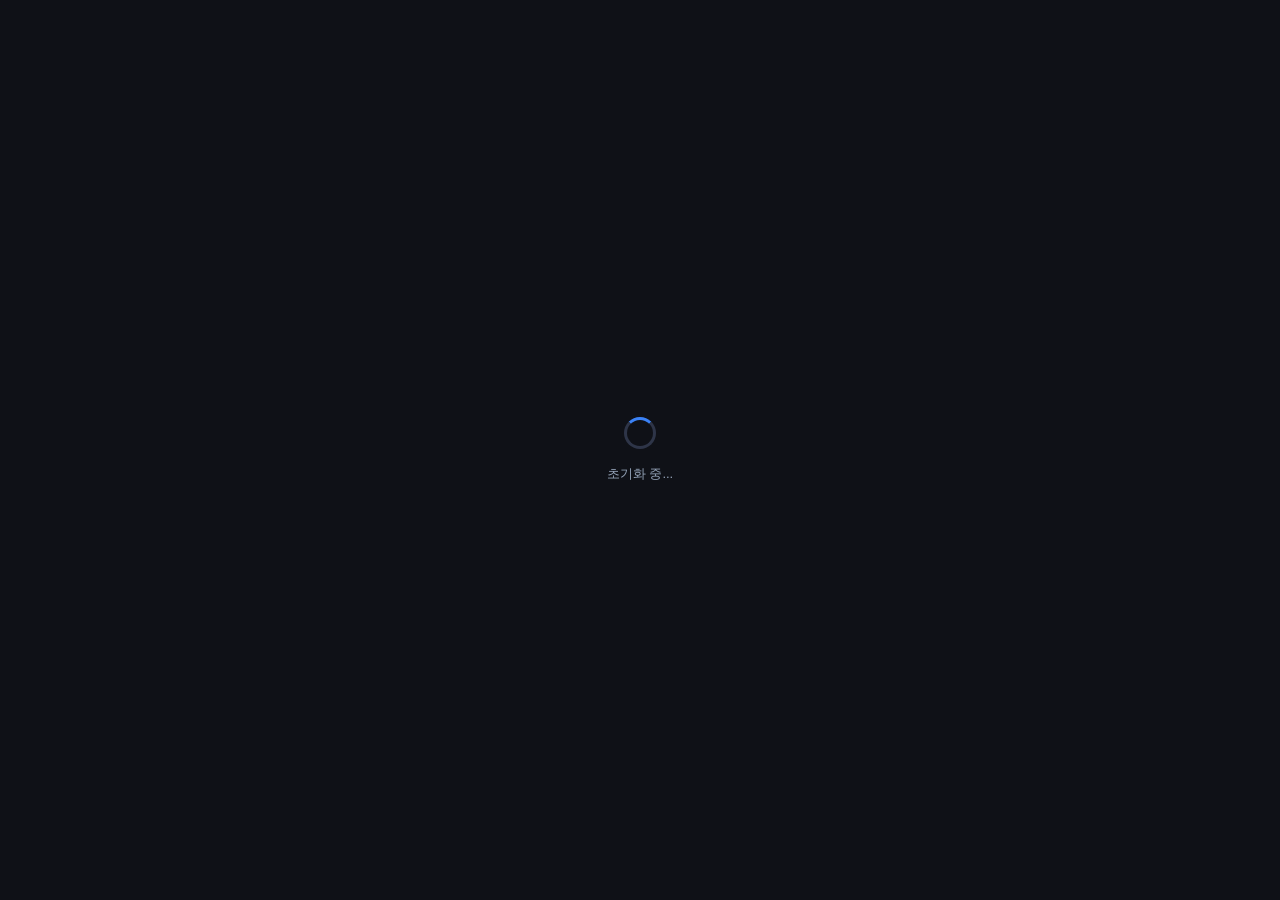
<file: SageNexus/Web/index.html>
<!DOCTYPE html>
<html lang="ko">
<head>
    <meta charset="UTF-8">
    <meta name="viewport" content="width=device-width, initial-scale=1.0">
    <title>SageNexus</title>
    <link rel="stylesheet" href="styles.css">
</head>
<body>

<!-- 초기화 로딩 오버레이 -->
<div id="loading-overlay">
    <div class="loading-spinner"></div>
    <div class="loading-text" id="loading-text">초기화 중...</div>
</div>

<!-- 앱 셸 -->
<div id="app">

    <!-- Top Bar -->
    <div id="topbar">
        <span class="app-logo">SageNexus</span>
        <span class="breadcrumb" id="breadcrumb">대시보드</span>
        <div class="topbar-actions">
            <!-- Phase 2+에서 액션 버튼 추가 -->
        </div>
    </div>

    <!-- Body -->
    <div id="body">

        <!-- Sidebar Navigation -->
        <nav id="sidebar">
            <div class="nav-section">
                <div class="nav-section-label">메인</div>
                <div class="nav-item active" data-page="dashboard">
                    <span class="nav-icon">⊞</span>
                    <span class="nav-label">대시보드</span>
                </div>
                <div class="nav-item" data-page="data-viewer">
                    <span class="nav-icon">⊟</span>
                    <span class="nav-label">데이터 뷰어</span>
                </div>
                <div class="nav-item" data-page="transform">
                    <span class="nav-icon">⇌</span>
                    <span class="nav-label">변환</span>
                </div>
                <div class="nav-item" data-page="export">
                    <span class="nav-icon">↑</span>
                    <span class="nav-label">내보내기</span>
                </div>
            </div>

            <div class="nav-section">
                <div class="nav-section-label">관리</div>
                <div class="nav-item" data-page="history">
                    <span class="nav-icon">◷</span>
                    <span class="nav-label">실행 이력</span>
                </div>
            </div>

            <div class="nav-spacer"></div>

            <div class="nav-section">
                <div class="nav-item" data-page="settings">
                    <span class="nav-icon">⚙</span>
                    <span class="nav-label">설정</span>
                </div>
            </div>
        </nav>

        <!-- Main Content -->
        <main id="content">

            <!-- Dashboard Page -->
            <div class="page active" id="page-dashboard">
                <div class="page-header">
                    <div class="page-title">대시보드</div>
                    <div class="page-subtitle">업무 자동화 현황을 확인합니다.</div>
                </div>
                <div class="dashboard-grid">
                    <div class="stat-card">
                        <div class="stat-label">총 실행 횟수</div>
                        <div class="stat-value" id="stat-total-runs">—</div>
                    </div>
                    <div class="stat-card">
                        <div class="stat-label">오늘 실행</div>
                        <div class="stat-value" id="stat-today-runs">—</div>
                    </div>
                    <div class="stat-card">
                        <div class="stat-label">성공률</div>
                        <div class="stat-value" id="stat-success-rate">—</div>
                    </div>
                    <div class="stat-card">
                        <div class="stat-label">마지막 실행</div>
                        <div class="stat-value" id="stat-last-run">—</div>
                    </div>
                </div>
                <div class="empty-state" id="dashboard-empty">
                    <div class="empty-icon">⊞</div>
                    <div class="empty-title">아직 실행된 작업이 없습니다</div>
                    <div class="empty-desc">데이터 뷰어에서 파일을 불러와 작업을 시작하세요.</div>
                </div>
            </div>

            <!-- Data Viewer Page (Phase 2) -->
            <div class="page" id="page-data-viewer">
                <div class="page-header">
                    <div class="page-title">데이터 뷰어</div>
                    <div class="page-subtitle">파일을 불러와 데이터를 확인합니다.</div>
                </div>
                <div class="empty-state">
                    <div class="empty-icon">⊟</div>
                    <div class="empty-title">불러온 파일이 없습니다</div>
                    <div class="empty-desc">Phase 2에서 구현 예정입니다.</div>
                </div>
            </div>

            <!-- Transform Page (Phase 2) -->
            <div class="page" id="page-transform">
                <div class="page-header">
                    <div class="page-title">변환</div>
                    <div class="page-subtitle">데이터를 정리하고 변환합니다.</div>
                </div>
                <div class="empty-state">
                    <div class="empty-icon">⇌</div>
                    <div class="empty-title">변환할 데이터가 없습니다</div>
                    <div class="empty-desc">Phase 2에서 구현 예정입니다.</div>
                </div>
            </div>

            <!-- Export Page (Phase 2) -->
            <div class="page" id="page-export">
                <div class="page-header">
                    <div class="page-title">내보내기</div>
                    <div class="page-subtitle">처리된 데이터를 파일로 내보냅니다.</div>
                </div>
                <div class="empty-state">
                    <div class="empty-icon">↑</div>
                    <div class="empty-title">내보낼 데이터가 없습니다</div>
                    <div class="empty-desc">Phase 2에서 구현 예정입니다.</div>
                </div>
            </div>

            <!-- History Page (Phase 2) -->
            <div class="page" id="page-history">
                <div class="page-header">
                    <div class="page-title">실행 이력</div>
                    <div class="page-subtitle">이전 실행 결과를 확인합니다.</div>
                </div>
                <div class="empty-state">
                    <div class="empty-icon">◷</div>
                    <div class="empty-title">실행 이력이 없습니다</div>
                    <div class="empty-desc">Phase 2에서 구현 예정입니다.</div>
                </div>
            </div>

            <!-- Settings Page -->
            <div class="page" id="page-settings">
                <div class="page-header">
                    <div class="page-title">설정</div>
                    <div class="page-subtitle">앱 설정을 관리합니다.</div>
                </div>
                <div class="empty-state">
                    <div class="empty-icon">⚙</div>
                    <div class="empty-title">설정 화면</div>
                    <div class="empty-desc">Phase 2에서 구현 예정입니다.</div>
                </div>
            </div>

        </main>
    </div>

    <!-- Status Bar -->
    <div id="statusbar">
        <div class="status-item">
            <div class="status-dot" id="status-dot"></div>
            <span id="status-text">초기화 중</span>
        </div>
        <div class="status-spacer"></div>
        <div class="status-item" id="status-profile">프로필: 기본</div>
    </div>

</div>

<script src="bridge.js"></script>
<script>
(function () {
    // =========================================================
    // Navigation
    // =========================================================
    const PAGE_TITLES = {
        'dashboard':   '대시보드',
        'data-viewer': '데이터 뷰어',
        'transform':   '변환',
        'export':      '내보내기',
        'history':     '실행 이력',
        'settings':    '설정'
    };

    function navigateTo(pageId) {
        document.querySelectorAll('.nav-item').forEach(function (el) {
            el.classList.toggle('active', el.dataset.page === pageId);
        });
        document.querySelectorAll('.page').forEach(function (el) {
            el.classList.toggle('active', el.id === 'page-' + pageId);
        });
        const breadcrumb = document.getElementById('breadcrumb');
        if (breadcrumb) breadcrumb.textContent = PAGE_TITLES[pageId] || pageId;
    }

    document.querySelectorAll('.nav-item[data-page]').forEach(function (el) {
        el.addEventListener('click', function () {
            navigateTo(el.dataset.page);
        });
    });

    // =========================================================
    // Status Bar
    // =========================================================
    function setStatus(dotClass, text) {
        const dot  = document.getElementById('status-dot');
        const span = document.getElementById('status-text');
        if (dot)  { dot.className = 'status-dot ' + dotClass; }
        if (span) { span.textContent = text; }
    }

    // =========================================================
    // Bridge Events
    // =========================================================
    window.addEventListener('bridge:appReady', function (e) {
        const overlay = document.getElementById('loading-overlay');
        if (overlay) overlay.classList.add('hidden');
        setStatus('ready', '준비됨');

        const detail = e.detail || {};
        if (detail.profileName) {
            const el = document.getElementById('status-profile');
            if (el) el.textContent = '프로필: ' + detail.profileName;
        }
    });

    // =========================================================
    // 초기화
    // =========================================================
    setStatus('loading', '초기화 중');
})();
</script>

</body>
</html>
</file>
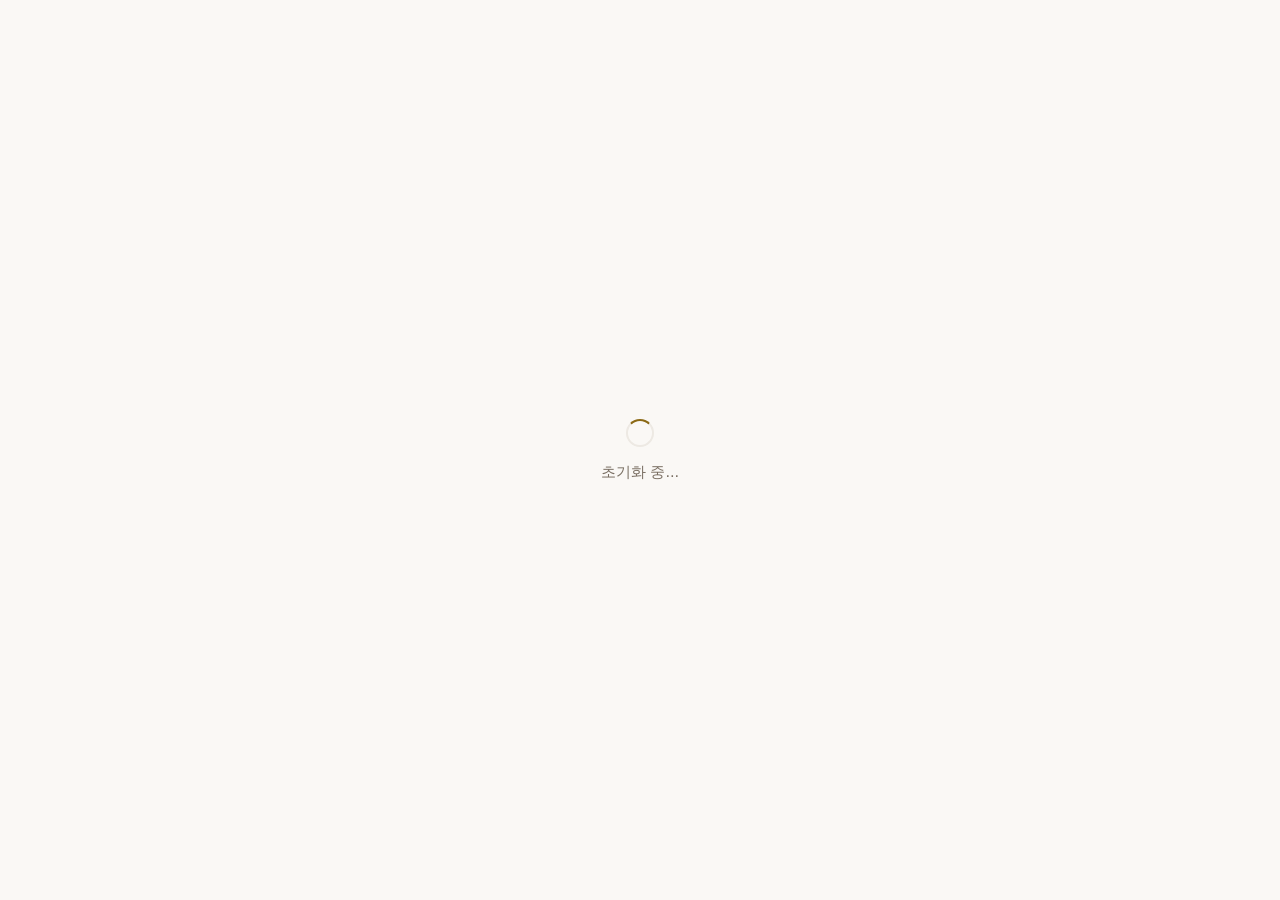
<file: SageNexus/webui/public/index.html>
<!DOCTYPE html>
<html lang="ko">
<head>
    <meta charset="UTF-8">
    <meta name="viewport" content="width=device-width, initial-scale=1.0">
    <title>SageNexus</title>
    <link rel="stylesheet" href="../src/styles/styles.css">
</head>
<body>

<!-- 초기화 로딩 오버레이 -->
<div id="loading-overlay">
    <div class="loading-spinner"></div>
    <div class="loading-text" id="loading-text">초기화 중...</div>
</div>

<!-- 앱 셸 -->
<div id="app">

    <!-- Top Bar -->
    <div id="topbar">
        <img class="app-logo-icon" src="../../resources/app.ico" alt="">
        <div class="topbar-title">
            <span class="app-logo">SageNexus</span>
            <span class="breadcrumb" id="breadcrumb" data-i18n="nav.dashboard">대시보드</span>
        </div>
        <div class="topbar-actions">
            <!-- Phase 2+에서 액션 버튼 추가 -->
        </div>
        <div class="wc-btns">
            <button class="wc-btn wc-min"   id="btn-wc-min"   title="최소화">&#x2013;</button>
            <button class="wc-btn wc-max"   id="btn-wc-max"   title="최대화">&#x25A1;</button>
            <button class="wc-btn wc-close" id="btn-wc-close" title="닫기">&#x2715;</button>
        </div>
    </div>

    <!-- Body -->
    <div id="body">

        <!-- Sidebar Navigation -->
        <nav id="sidebar">
            <div id="sidebar-profile">
                <div class="sidebar-profile-label" data-i18n="sidebar.profile.label">프로필</div>
                <div id="sidebar-profile-name" data-i18n="status.profile.default">기본 프로필</div>
            </div>
            <div class="nav-section" id="main-nav-section">
                <div class="nav-section-label" data-i18n="nav.section.main">메인</div>
                <div class="nav-item active" data-page="dashboard">
                    <span class="nav-icon">⊞</span>
                    <span class="nav-label" data-i18n="nav.dashboard">대시보드</span>
                </div>
                <div class="nav-item" data-page="data-viewer">
                    <span class="nav-icon">⊟</span>
                    <span class="nav-label" data-i18n="nav.dataViewer">데이터 뷰어</span>
                </div>
                <div class="nav-item" data-page="transform">
                    <span class="nav-icon">⇌</span>
                    <span class="nav-label" data-i18n="nav.transform">변환</span>
                </div>
                <div class="nav-item" data-page="export">
                    <span class="nav-icon">↑</span>
                    <span class="nav-label" data-i18n="nav.export">내보내기</span>
                </div>
            </div>

            <div class="nav-section">
                <div class="nav-section-label" data-i18n="nav.section.manage">관리</div>
                <div class="nav-item" data-page="workflow">
                    <span class="nav-icon">▶</span>
                    <span class="nav-label" data-i18n="nav.workflow">워크플로우</span>
                </div>
                <div class="nav-item" data-page="webextract">
                    <span class="nav-icon">⊕</span>
                    <span class="nav-label" data-i18n="nav.webextract">웹 추출</span>
                </div>
                <div class="nav-item" data-page="history">
                    <span class="nav-icon">◷</span>
                    <span class="nav-label" data-i18n="nav.history">실행 이력</span>
                </div>
            </div>

            <div class="nav-section hidden" id="plugin-nav-section">
                <div class="nav-section-label" id="plugin-nav-label">Plugins</div>
                <div id="plugin-nav-items"></div>
            </div>

            <div class="nav-spacer"></div>

            <div class="nav-section">
                <div class="nav-item" data-page="settings">
                    <span class="nav-icon">⚙</span>
                    <span class="nav-label" data-i18n="nav.settings">설정</span>
                </div>
            </div>

        </nav>

        <!-- Main Content -->
        <main id="content">

            <!-- Dashboard Page -->
            <div class="page active" id="page-dashboard">

                <!-- KPI Grid -->
                <div class="dash-kpi-grid">
                    <div class="dash-kpi-card">
                        <div class="dash-kpi-label" data-i18n="dash.kpi.totalRuns">총 실행</div>
                        <div class="dash-kpi-value" id="dash-kpi-total">—</div>
                    </div>
                    <div class="dash-kpi-card">
                        <div class="dash-kpi-label" data-i18n="dash.kpi.files">처리 파일</div>
                        <div class="dash-kpi-value" id="dash-kpi-files">—</div>
                    </div>
                    <div class="dash-kpi-card">
                        <div class="dash-kpi-label" data-i18n="dash.kpi.profile">현재 프로필</div>
                        <div class="dash-kpi-value dash-kpi-value--sm" id="dash-kpi-profile">—</div>
                    </div>
                </div>

                <!-- Quick Actions -->
                <div class="dash-section-label" data-i18n="dash.section.quickActions">빠른 시작</div>
                <div class="dash-quick-grid">
                    <div class="dash-action-card" id="dash-action-last-menu">
                        <div class="dash-action-icon">⊟</div>
                        <div class="dash-action-body">
                            <div class="dash-action-title" id="dash-last-menu-title" data-i18n="dash.action.lastMenu">최근 메뉴</div>
                            <div class="dash-action-desc" id="dash-last-menu-desc" data-i18n="dash.action.lastMenu.desc">마지막으로 사용한 화면으로 이동합니다.</div>
                        </div>
                        <div class="dash-action-arrow">→</div>
                    </div>
                    <div class="dash-action-card" data-page="workflow">
                        <div class="dash-action-icon">▶</div>
                        <div class="dash-action-body">
                            <div class="dash-action-title" data-i18n="dash.action.workflow">워크플로우 실행</div>
                            <div class="dash-action-desc" data-i18n="dash.action.workflow.desc">저장된 자동화 작업을 실행합니다.</div>
                        </div>
                        <div class="dash-action-arrow">→</div>
                    </div>
                    <div class="dash-action-card" data-page="webextract">
                        <div class="dash-action-icon">⊕</div>
                        <div class="dash-action-body">
                            <div class="dash-action-title" data-i18n="dash.action.webExtract">웹 추출 시작</div>
                            <div class="dash-action-desc" data-i18n="dash.action.webExtract.desc">URL에서 테이블 데이터를 직접 추출합니다.</div>
                        </div>
                        <div class="dash-action-arrow">→</div>
                    </div>
                </div>

                <!-- Recent Activity -->
                <div class="dash-section-label" data-i18n="dash.section.recent">최근 실행</div>
                <div class="dash-recent" id="dash-recent-area">
                    <div class="empty-state" id="dash-recent-empty">
                        <div class="empty-icon">◷</div>
                        <div class="empty-title" data-i18n="dash.recent.empty.title">실행 이력이 없습니다</div>
                        <div class="empty-desc" data-i18n="dash.recent.empty.desc">작업을 실행하면 여기에 최근 이력이 표시됩니다.</div>
                    </div>
                </div>

            </div>

            <!-- Data Viewer Page -->
            <div class="page" id="page-data-viewer">
                <div class="page-header">
                    <div class="page-title" data-i18n="page.dataViewer.title">데이터 뷰어</div>
                    <div class="page-subtitle" data-i18n="page.dataViewer.subtitle">파일을 불러와 데이터를 확인합니다.</div>
                </div>
                <div class="page-toolbar">
                    <div class="toolbar-left">
                        <button class="btn btn-primary" id="btn-open-file" data-i18n="dv.btn.openFile">파일 열기</button>
                        <span class="file-info-name" id="dv-filename"></span>
                        <span class="file-info-meta" id="dv-meta"></span>
                    </div>
                    <div class="toolbar-right">
                        <div class="align-btn-group hidden" id="dv-align-group">
                            <button class="align-btn active" data-align="left" title="왼쪽 정렬">
                                <svg width="13" height="11" viewBox="0 0 13 11" fill="none" xmlns="http://www.w3.org/2000/svg">
                                    <rect x="0" y="0"    width="13" height="1.5" rx="0.75" fill="currentColor"/>
                                    <rect x="0" y="3.25" width="9"  height="1.5" rx="0.75" fill="currentColor"/>
                                    <rect x="0" y="6.5"  width="11" height="1.5" rx="0.75" fill="currentColor"/>
                                    <rect x="0" y="9.75" width="7"  height="1.5" rx="0.75" fill="currentColor"/>
                                </svg>
                            </button>
                            <button class="align-btn" data-align="center" title="가운데 정렬">
                                <svg width="13" height="11" viewBox="0 0 13 11" fill="none" xmlns="http://www.w3.org/2000/svg">
                                    <rect x="0"   y="0"    width="13" height="1.5" rx="0.75" fill="currentColor"/>
                                    <rect x="2"   y="3.25" width="9"  height="1.5" rx="0.75" fill="currentColor"/>
                                    <rect x="1"   y="6.5"  width="11" height="1.5" rx="0.75" fill="currentColor"/>
                                    <rect x="3"   y="9.75" width="7"  height="1.5" rx="0.75" fill="currentColor"/>
                                </svg>
                            </button>
                            <button class="align-btn" data-align="right" title="오른쪽 정렬">
                                <svg width="13" height="11" viewBox="0 0 13 11" fill="none" xmlns="http://www.w3.org/2000/svg">
                                    <rect x="0"   y="0"    width="13" height="1.5" rx="0.75" fill="currentColor"/>
                                    <rect x="4"   y="3.25" width="9"  height="1.5" rx="0.75" fill="currentColor"/>
                                    <rect x="2"   y="6.5"  width="11" height="1.5" rx="0.75" fill="currentColor"/>
                                    <rect x="6"   y="9.75" width="7"  height="1.5" rx="0.75" fill="currentColor"/>
                                </svg>
                            </button>
                        </div>
                    </div>
                </div>
                <div class="page-body">
                    <div class="empty-state" id="dv-state-empty">
                        <div class="empty-icon">⊟</div>
                        <div class="empty-title" data-i18n="dv.empty.title">불러온 파일이 없습니다</div>
                        <div class="empty-desc" data-i18n="dv.empty.desc">파일 열기 버튼을 눌러 CSV 파일을 선택하세요.</div>
                    </div>
                    <div class="loading-state hidden" id="dv-state-loading">
                        <div class="loading-spinner"></div>
                        <div class="loading-text" data-i18n="dv.loading.text">파일을 불러오는 중...</div>
                    </div>
                    <div class="error-state hidden" id="dv-state-error">
                        <div class="error-icon">⚠</div>
                        <div class="error-title" data-i18n="dv.error.title">파일을 불러오지 못했습니다</div>
                        <div class="error-desc" id="dv-error-message"></div>
                    </div>
                    <div class="table-wrapper hidden" id="dv-state-data">
                        <table class="data-table">
                            <thead id="dv-table-head"></thead>
                            <tbody id="dv-table-body"></tbody>
                        </table>
                    </div>
                    <div class="dv-resize-handle hidden" id="dv-resize-handle" title="드래그하여 높이 조절"></div>
                </div>
            </div>

            <!-- Transform Page -->
            <div class="page" id="page-transform">
                <div class="page-header">
                    <div class="page-title" data-i18n="page.transform.title">변환</div>
                    <div class="page-subtitle" data-i18n="page.transform.subtitle">데이터를 정리하고 변환합니다.</div>
                </div>

                <!-- no data loaded -->
                <div class="empty-state" id="tf-state-no-data">
                    <div class="empty-icon">⇌</div>
                    <div class="empty-title" data-i18n="tf.empty.title">불러온 데이터가 없습니다</div>
                    <div class="empty-desc" data-i18n="tf.empty.desc">데이터 뷰어에서 파일을 먼저 불러오세요.</div>
                </div>

                <!-- transform builder (shown when data is available) -->
                <div class="hidden" id="tf-builder">
                    <div class="page-toolbar">
                        <span class="file-info-name" id="tf-filename"></span>
                        <span class="file-info-meta" id="tf-meta"></span>
                    </div>

                    <!-- step form -->
                    <div class="tf-form">
                        <select class="tf-select" id="tf-step-type">
                            <option value="trim" data-i18n="tf.step.trim">공백 제거 (trim)</option>
                            <option value="renameColumn" data-i18n="tf.step.renameColumn">컬럼명 변경</option>
                            <option value="replaceValue" data-i18n="tf.step.replaceValue">값 치환</option>
                        </select>
                        <select class="tf-select" id="tf-step-column">
                            <option value="" data-i18n="tf.column.all">(전체 컬럼)</option>
                        </select>
                        <input class="tf-input" type="text" id="tf-param1" placeholder="param1" />
                        <input class="tf-input" type="text" id="tf-param2" placeholder="param2" />
                        <button class="btn" id="tf-btn-add-step" data-i18n="tf.btn.addStep">단계 추가</button>
                    </div>

                    <!-- step list -->
                    <div class="tf-step-list" id="tf-step-list"></div>

                    <div class="tf-actions">
                        <button class="btn btn-primary" id="tf-btn-apply" disabled data-i18n="tf.btn.apply">변환 적용</button>
                        <button class="btn" id="tf-btn-clear-steps" data-i18n="tf.btn.clear">단계 초기화</button>
                    </div>

                    <!-- result states -->
                    <div class="page-body" id="tf-result-area" style="margin-top:16px;">
                        <div class="loading-state hidden" id="tf-state-loading">
                            <div class="loading-spinner"></div>
                            <div class="loading-text" data-i18n="tf.loading.text">변환 중...</div>
                        </div>
                        <div class="error-state hidden" id="tf-state-error">
                            <div class="error-icon">⚠</div>
                            <div class="error-title" data-i18n="tf.error.title">변환에 실패했습니다</div>
                            <div class="error-desc" id="tf-error-message"></div>
                        </div>
                        <div class="table-wrapper hidden" id="tf-state-data">
                            <table class="data-table">
                                <thead id="tf-table-head"></thead>
                                <tbody id="tf-table-body"></tbody>
                            </table>
                        </div>
                    </div>
                </div>
            </div>

            <!-- Export Page -->
            <div class="page" id="page-export">
                <div class="page-header">
                    <div class="page-title" data-i18n="page.export.title">내보내기</div>
                    <div class="page-subtitle" data-i18n="page.export.subtitle">처리된 데이터를 파일로 내보냅니다.</div>
                </div>

                <!-- no data -->
                <div class="empty-state" id="ex-state-no-data">
                    <div class="empty-icon">↑</div>
                    <div class="empty-title" data-i18n="ex.empty.title">내보낼 데이터가 없습니다</div>
                    <div class="empty-desc" data-i18n="ex.empty.desc">데이터 뷰어에서 파일을 먼저 불러오세요.</div>
                </div>

                <!-- export panel -->
                <div class="hidden" id="ex-panel">
                    <div class="ex-summary">
                        <div class="stat-card">
                            <div class="stat-label" data-i18n="ex.stat.file">파일</div>
                            <div class="stat-value" id="ex-summary-name" style="font-size:14px;">—</div>
                        </div>
                        <div class="stat-card">
                            <div class="stat-label" data-i18n="ex.stat.rows">행</div>
                            <div class="stat-value" id="ex-summary-rows">—</div>
                        </div>
                        <div class="stat-card">
                            <div class="stat-label" data-i18n="ex.stat.cols">열</div>
                            <div class="stat-value" id="ex-summary-cols">—</div>
                        </div>
                        <div class="stat-card">
                            <div class="stat-label" data-i18n="ex.stat.format">형식</div>
                            <div class="stat-value" style="font-size:14px;" id="ex-format-label">CSV</div>
                        </div>
                    </div>

                    <div class="ex-actions">
                        <select id="ex-format-select" class="format-select">
                            <option value="csv" data-i18n="ex.format.csv">CSV (UTF-8 BOM)</option>
                            <option value="xlsx" data-i18n="ex.format.xlsx">XLSX</option>
                            <option value="html" data-i18n="ex.format.html">HTML 보고서</option>
                            <option value="docx" data-i18n="ex.format.docx">Word 문서 (.docx)</option>
                            <option value="pdf" data-i18n="ex.format.pdf">PDF 문서</option>
                        </select>
                        <button class="btn btn-primary" id="ex-btn-export" data-i18n="ex.btn.export">내보내기</button>
                    </div>

                    <div class="loading-state hidden" id="ex-state-loading">
                        <div class="loading-spinner"></div>
                        <div class="loading-text" data-i18n="ex.loading.text">내보내는 중...</div>
                    </div>
                    <div class="error-state hidden" id="ex-state-error">
                        <div class="error-icon">⚠</div>
                        <div class="error-title" data-i18n="ex.error.title">내보내기에 실패했습니다</div>
                        <div class="error-desc" id="ex-error-message"></div>
                    </div>
                    <div class="empty-state hidden" id="ex-state-done">
                        <div class="empty-icon" style="color:var(--ok);opacity:1;">✓</div>
                        <div class="empty-title" style="color:var(--ok);" data-i18n="ex.done.title">내보내기 완료</div>
                        <div class="empty-desc" id="ex-done-path"></div>
                    </div>

                    <!-- artifacts list -->
                    <div id="ex-artifacts-section" class="hidden">
                        <div class="section-divider"></div>
                        <div class="section-label" data-i18n="ex.artifacts.title">내보낸 결과물</div>
                        <div id="ex-artifacts-list" class="artifacts-list"></div>
                    </div>
                </div>
            </div>

            <!-- History Page -->
            <div class="page" id="page-history">
                <div class="page-header">
                    <div class="page-title" data-i18n="page.history.title">실행 이력</div>
                    <div class="page-subtitle" data-i18n="page.history.subtitle">이전 실행 결과를 확인합니다.</div>
                </div>
                <div class="loading-state hidden" id="hs-state-loading">
                    <div class="loading-spinner"></div>
                    <div class="loading-text" data-i18n="hs.loading.text">이력을 불러오는 중...</div>
                </div>
                <div class="empty-state hidden" id="hs-state-empty">
                    <div class="empty-icon">◷</div>
                    <div class="empty-title" data-i18n="hs.empty.title">실행 이력이 없습니다</div>
                    <div class="empty-desc" data-i18n="hs.empty.desc">데이터를 가져오거나 변환, 내보내기를 실행하면 이력이 쌓입니다.</div>
                </div>
                <div class="error-state hidden" id="hs-state-error">
                    <div class="error-icon">⚠</div>
                    <div class="error-title" data-i18n="hs.error.title">이력을 불러오지 못했습니다</div>
                    <div class="error-desc" id="hs-error-message"></div>
                </div>
                <!-- 집계 카드 -->
                <div id="hs-summary-bar" style="display:flex;gap:12px;margin-bottom:16px;">
                    <div class="summary-card" id="hs-summary-total">
                        <div class="summary-value" id="hs-summary-total-val">—</div>
                        <div class="summary-label" data-i18n="hs.summary.total">전체</div>
                    </div>
                    <div class="summary-card" id="hs-summary-success">
                        <div class="summary-value" id="hs-summary-success-val" style="color:var(--ok);">—</div>
                        <div class="summary-label" data-i18n="hs.summary.success">성공</div>
                    </div>
                    <div class="summary-card" id="hs-summary-failed">
                        <div class="summary-value" id="hs-summary-failed-val" style="color:var(--error,#e74c3c);">—</div>
                        <div class="summary-label" data-i18n="hs.summary.failed">실패</div>
                    </div>
                </div>

                <div class="page-body">
                    <!-- Job Queue Section -->
                    <div class="section-card" id="hs-queue-section">
                        <div class="section-header">
                            <span class="section-title" data-i18n="hs.queue.title">작업 큐</span>
                            <button class="btn btn-secondary btn-sm" id="hs-queue-refresh-btn" data-i18n="hs.queue.refresh">새로고침</button>
                        </div>
                        <div class="loading-state hidden" id="hs-queue-loading">
                            <div class="loading-spinner"></div>
                        </div>
                        <div class="empty-state hidden" id="hs-queue-empty">
                            <div class="empty-desc" data-i18n="hs.queue.empty">대기 중인 작업이 없습니다.</div>
                        </div>
                        <div id="hs-queue-list"></div>
                    </div>

                    <!-- Execution History Section -->
                    <div class="table-wrapper hidden" id="hs-state-data">
                        <table class="data-table">
                            <thead>
                                <tr>
                                    <th data-i18n="hs.col.time">시간</th>
                                    <th data-i18n="hs.col.type">유형</th>
                                    <th data-i18n="hs.col.source">소스</th>
                                    <th data-i18n="hs.col.rows">행</th>
                                    <th data-i18n="hs.col.cols">열</th>
                                    <th data-i18n="hs.col.result">결과</th>
                                    <th data-i18n="hs.col.outputPath">출력 경로</th>
                                </tr>
                            </thead>
                            <tbody id="hs-table-body"></tbody>
                        </table>
                    </div>
                </div>
            </div>

            <!-- Workflow Page -->
            <div class="page" id="page-workflow">
                <div class="page-header">
                    <div class="page-title" data-i18n="page.workflow.title">워크플로우</div>
                    <div class="page-subtitle" data-i18n="page.workflow.subtitle">자동화 워크플로우를 관리하고 실행합니다.</div>
                </div>
                <div class="loading-state hidden" id="wf-state-loading">
                    <div class="loading-spinner"></div>
                    <div class="loading-text" data-i18n="page.workflow.loading">워크플로우를 불러오는 중...</div>
                </div>
                <div class="empty-state hidden" id="wf-state-empty">
                    <div class="empty-icon">▶</div>
                    <div class="empty-title" data-i18n="page.workflow.empty.title">워크플로우가 없습니다</div>
                    <div class="empty-desc" data-i18n="page.workflow.empty.desc">새 워크플로우를 만들어 자동화 작업을 구성하세요.</div>
                    <div style="display:flex;gap:8px;justify-content:center;flex-wrap:wrap;margin-top:4px;">
                        <button class="btn-primary" id="wf-btn-new-empty" data-i18n="page.workflow.btn.new">새 워크플로우</button>
                        <button class="btn-secondary" id="wf-btn-from-template-empty" data-i18n="page.workflow.btn.fromTemplate">템플릿에서 시작</button>
                    </div>
                </div>
                <div class="error-state hidden" id="wf-state-error">
                    <div class="error-icon">⚠</div>
                    <div class="error-title" data-i18n="page.workflow.error.title">워크플로우를 불러오지 못했습니다</div>
                    <div class="error-desc" id="wf-error-message"></div>
                </div>
                <div class="hidden" id="wf-state-data">
                    <div class="page-actions" style="margin-bottom:16px;display:flex;gap:8px;">
                        <button class="btn-primary" id="wf-btn-new" data-i18n="page.workflow.btn.new">새 워크플로우</button>
                        <button class="btn-secondary" id="wf-btn-from-template" data-i18n="page.workflow.btn.fromTemplate">템플릿에서 시작</button>
                    </div>
                    <div id="wf-list"></div>
                </div>

                <!-- Step 편집기 (detail view) -->
                <div class="hidden" id="wf-detail-view">
                    <div style="margin-bottom:16px;">
                        <button class="btn-secondary" id="wf-btn-back" data-i18n="wf.btn.back">← 목록으로</button>
                    </div>
                    <div class="settings-card" style="padding:16px;margin-bottom:16px;">
                        <label style="font-size:12px;color:var(--text-secondary);display:block;margin-bottom:4px;" data-i18n="wf.label.name">워크플로우 이름</label>
                        <input type="text" id="wf-detail-name" style="width:100%;padding:8px;border:1px solid var(--border);border-radius:6px;background:var(--bg-secondary);color:var(--text-primary);font-size:14px;">
                    </div>
                    <div class="settings-section-title" style="margin-bottom:8px;" data-i18n="wf.section.steps">Steps</div>
                    <div id="wf-steps-container"></div>
                    <div style="margin-top:12px;display:flex;gap:8px;align-items:center;">
                        <select id="wf-step-type-select" style="padding:7px 10px;border:1px solid var(--border);border-radius:6px;background:var(--bg-secondary);color:var(--text-primary);font-size:13px;">
                            <option value="import" data-i18n="wf.step.type.import">Import (파일 가져오기)</option>
                            <option value="webExtract" data-i18n="wf.step.type.webExtract">Web Extract (웹 추출)</option>
                            <option value="transform" data-i18n="wf.step.type.transform">Transform (데이터 변환)</option>
                            <option value="export" data-i18n="wf.step.type.export">Export (내보내기)</option>
                            <option value="sendEmail" data-i18n="wf.step.type.sendEmail">Send Email (이메일 발송)</option>
                            <option value="callApi" data-i18n="wf.step.type.callApi">Call API (API 전송)</option>
                            <option value="condition" data-i18n="wf.step.type.condition">Condition (조건 분기)</option>
                        </select>
                        <button class="btn-secondary" id="wf-btn-add-step" data-i18n="wf.btn.addStep">+ Step 추가</button>
                    </div>
                    <div style="margin-top:20px;display:flex;gap:8px;">
                        <button class="btn-primary" id="wf-btn-save-detail" data-i18n="wf.btn.save">저장</button>
                        <button class="btn-secondary" id="wf-btn-back2" data-i18n="wf.detail.btn.cancel">취소</button>
                    </div>
                </div>

                <!-- 실행 진행 오버레이 -->
                <div class="hidden" id="wf-running-panel" style="margin-top:24px;">
                    <div class="settings-card" style="padding:20px;">
                        <div class="settings-section-title" data-i18n="page.workflow.running.title">실행 중</div>
                        <div style="margin-top:12px;">
                            <div id="wf-progress-label" style="font-size:13px;color:var(--text-secondary);margin-bottom:8px;">-</div>
                            <div style="background:var(--border);border-radius:4px;height:8px;overflow:hidden;">
                                <div id="wf-progress-bar" style="background:var(--primary);height:100%;width:0%;transition:width 0.3s;"></div>
                            </div>
                        </div>
                        <button class="btn-secondary" id="wf-btn-cancel" style="margin-top:16px;" data-i18n="page.workflow.btn.cancel">취소</button>
                    </div>
                </div>
            </div>

            <!-- Web Extract Page -->
            <div class="page" id="page-webextract">
                <div class="page-header">
                    <div class="page-title" data-i18n="page.webextract.title">웹 추출</div>
                    <div class="page-subtitle" data-i18n="page.webextract.subtitle">웹 페이지에서 테이블 데이터를 추출합니다.</div>
                </div>
                <div class="loading-state hidden" id="wx-state-loading">
                    <div class="spinner"></div>
                    <p data-i18n="state.loading">불러오는 중...</p>
                </div>
                <div class="error-state hidden" id="wx-state-error">
                    <p class="error-icon">⚠</p>
                    <p class="error-message" id="wx-error-msg"></p>
                </div>
                <div id="wx-state-form">
                    <div class="card" style="margin-bottom:12px;">
                        <div class="field-row" style="margin-bottom:10px;">
                            <label class="field-label" data-i18n="webextract.url">URL</label>
                            <input type="text" id="wx-input-url" class="field-input"
                                   placeholder="https://example.com/table-page" style="width:100%;box-sizing:border-box;" />
                        </div>
                        <div class="field-row" style="margin-bottom:10px;">
                            <label class="field-label" data-i18n="webextract.selector">CSS 선택자</label>
                            <input type="text" id="wx-input-selector" class="field-input"
                                   placeholder="table, #myTable, .data-table (비우면 첫 번째 테이블)" style="width:100%;box-sizing:border-box;" />
                        </div>
                        <button class="btn btn-primary" id="wx-btn-fetch" data-i18n="webextract.fetch">추출</button>
                    </div>
                    <div id="wx-state-data" class="hidden">
                        <div class="card">
                            <div class="toolbar">
                                <span class="toolbar-info" id="wx-info"></span>
                            </div>
                            <div class="table-wrap">
                                <table class="data-table" id="wx-table">
                                    <thead id="wx-table-head"></thead>
                                    <tbody id="wx-table-body"></tbody>
                                </table>
                            </div>
                        </div>
                    </div>
                </div>
            </div>

            <!-- Settings Page -->
            <div class="page" id="page-settings">
                <div class="page-header">
                    <div class="page-title" data-i18n="page.settings.title">설정</div>
                    <div class="page-subtitle" data-i18n="page.settings.subtitle">앱 설정을 관리합니다.</div>
                </div>
                <div class="loading-state hidden" id="st-state-loading">
                    <div class="loading-spinner"></div>
                    <div class="loading-text" data-i18n="st.loading.text">설정을 불러오는 중...</div>
                </div>
                <div class="error-state hidden" id="st-state-error">
                    <div class="error-icon">⚠</div>
                    <div class="error-title" data-i18n="st.error.title">설정을 불러오지 못했습니다</div>
                    <div class="error-desc" id="st-error-message"></div>
                </div>
                <div class="hidden" id="st-profile-section">
                    <div class="settings-section-title" data-i18n="settings.section.profile">프로필</div>
                    <div class="settings-card">
                        <div class="settings-row">
                            <div class="settings-label" data-i18n="settings.label.profileId">프로필 ID</div>
                            <div class="settings-value" id="st-profile-id">—</div>
                        </div>
                        <div class="settings-row">
                            <div class="settings-label" data-i18n="settings.label.profileName">프로필 이름</div>
                            <div class="settings-value" id="st-profile-name">—</div>
                        </div>
                    </div>

                    <div class="settings-section-title" style="margin-top:24px;" data-i18n="settings.section.language">언어</div>
                    <div class="settings-card">
                        <div class="settings-row">
                            <div class="settings-label" data-i18n="settings.label.interfaceLang">인터페이스 언어</div>
                            <div class="settings-value">
                                <select id="st-interface-lang-select" class="format-select">
                                    <option value="ko">한국어 (ko)</option>
                                    <option value="en">English (en)</option>
                                </select>
                            </div>
                        </div>
                        <div class="settings-row">
                            <div class="settings-label" data-i18n="settings.label.outputLang">결과물 언어</div>
                            <div class="settings-value">
                                <select id="st-output-lang-select" class="format-select">
                                    <option value="ko">한국어 (ko)</option>
                                    <option value="en">English (en)</option>
                                </select>
                            </div>
                        </div>
                    </div>

                    <div class="settings-section-title" style="margin-top:24px;" data-i18n="settings.section.security">보안</div>
                    <div class="settings-card">
                        <div class="settings-row" style="align-items:flex-start;flex-wrap:wrap;gap:8px;">
                            <div class="settings-label" data-i18n="settings.security.changePassword">비밀번호 변경</div>
                            <div class="settings-value" style="display:flex;flex-direction:column;gap:6px;width:100%;max-width:320px;">
                                <input type="password" id="st-security-old-pw" class="tf-input" data-i18n-placeholder="settings.security.ph.old" placeholder="현재 비밀번호" />
                                <input type="password" id="st-security-new-pw" class="tf-input" data-i18n-placeholder="settings.security.ph.new" placeholder="새 비밀번호" />
                                <input type="password" id="st-security-confirm-pw" class="tf-input" data-i18n-placeholder="settings.security.ph.confirm" placeholder="새 비밀번호 확인" />
                                <div>
                                    <button class="btn btn-primary" id="st-security-btn-change" data-i18n="settings.security.btn.change">변경</button>
                                </div>
                                <div id="st-security-msg" style="font-size:12px;display:none;"></div>
                            </div>
                        </div>
                    </div>
                </div>
            </div>

            <div id="plugin-page-hosts"></div>
        </main>
    </div>

    <!-- Template Picker Modal -->
    <div id="wf-template-modal" class="hidden" style="position:fixed;inset:0;background:rgba(0,0,0,0.5);z-index:1000;display:flex;align-items:center;justify-content:center;">
        <div style="background:var(--bg-primary);border-radius:12px;padding:24px;min-width:360px;max-width:520px;width:100%;box-shadow:0 8px 32px rgba(0,0,0,0.3);">
            <div style="display:flex;align-items:center;justify-content:space-between;margin-bottom:16px;">
                <div style="font-size:16px;font-weight:600;" data-i18n="wf.template.modal.title">템플릿 선택</div>
                <button class="btn-secondary" id="wf-template-modal-close" style="padding:4px 10px;font-size:12px;" data-i18n="wf.template.modal.close">닫기</button>
            </div>
            <div id="wf-template-list" style="display:flex;flex-direction:column;gap:10px;"></div>
        </div>
    </div>

    <!-- Status Bar -->
    <div id="statusbar">
        <div class="status-item">
            <div class="status-dot" id="status-dot"></div>
            <span id="status-text">초기화 중</span>
        </div>
        <div class="status-spacer"></div>
        <div class="status-item status-copyright">© 2026 J크. All rights reserved.</div>
    </div>

</div>

<script src="../src/core/bridge/bridge.js"></script>
<script>
var LOCALES = {
    ko: {
        'nav.section.main':     '메인',
        'nav.section.manage':   '관리',
        'nav.dashboard':        '대시보드',
        'nav.dataViewer':       '데이터 뷰어',
        'nav.transform':        '변환',
        'nav.export':           '내보내기',
        'nav.history':          '실행 이력',
        'nav.workflow':         '워크플로우',
        'nav.webextract':       '웹 추출',
        'nav.settings':         '설정',
        'page.dashboard.title':     '대시보드',
        'page.dashboard.subtitle':  '업무 자동화 현황을 확인합니다.',
        'page.dataViewer.title':    '데이터 뷰어',
        'page.dataViewer.subtitle': '파일을 불러와 데이터를 확인합니다.',
        'page.transform.title':     '변환',
        'page.transform.subtitle':  '데이터를 정리하고 변환합니다.',
        'page.export.title':        '내보내기',
        'page.export.subtitle':     '처리된 데이터를 파일로 내보냅니다.',
        'page.history.title':       '실행 이력',
        'page.history.subtitle':    '이전 실행 결과를 확인합니다.',
        'page.workflow.title':      '워크플로우',
        'page.workflow.subtitle':   '자동화 워크플로우를 관리하고 실행합니다.',
        'page.workflow.loading':    '워크플로우를 불러오는 중...',
        'page.workflow.empty.title':'워크플로우가 없습니다',
        'page.workflow.empty.desc': '새 워크플로우를 만들어 자동화 작업을 구성하세요.',
        'page.workflow.error.title':'워크플로우를 불러오지 못했습니다',
        'page.workflow.running.title':'실행 중',
        'page.workflow.btn.new':    '새 워크플로우',
        'page.workflow.btn.cancel': '취소',
        'page.webextract.title':    '웹 추출',
        'page.webextract.subtitle': '웹 페이지에서 테이블 데이터를 추출합니다.',
        'webextract.url':           'URL',
        'webextract.selector':      'CSS 선택자',
        'webextract.fetch':         '추출',
        'page.settings.title':      '설정',
        'page.settings.subtitle':   '앱 설정을 관리합니다.',
        'settings.section.profile':  '프로필',
        'settings.section.language': '언어',
        'settings.label.profileId':   '프로필 ID',
        'settings.label.profileName': '프로필 이름',
        'settings.label.interfaceLang': '인터페이스 언어',
        'settings.label.outputLang':    '결과물 언어',
        'settings.section.security':             '보안',
        'settings.security.changePassword':      '비밀번호 변경',
        'settings.security.ph.old':              '현재 비밀번호',
        'settings.security.ph.new':              '새 비밀번호',
        'settings.security.ph.confirm':          '새 비밀번호 확인',
        'settings.security.btn.change':          '변경',
        'settings.security.err.emptyNew':        '새 비밀번호를 입력해주세요.',
        'settings.security.err.mismatch':        '비밀번호가 일치하지 않습니다.',
        'settings.security.success':             '비밀번호가 변경되었습니다.',
        'settings.security.err.failed':          '비밀번호 변경에 실패했습니다.',
        'wf.field.connector':              '커넥터 (선택)',
        'wf.field.connectorNone':          '(직접 입력)',
        'status.initializing': '초기화 중',
        'status.ready':        '준비됨',
        'sidebar.profile.label':  '프로필',
        'status.profile.prefix': '프로필',
        'status.profile.default': '프로필: 기본',
        'state.loading':                 '불러오는 중...',
        'dashboard.stat.lastRun':        '마지막 실행',
        'dashboard.stat.result':         '마지막 결과',
        'dashboard.stat.profile':        '프로필',
        'dashboard.lastRun.never':       '아직 실행 기록이 없습니다',
        'dash.kpi.totalRuns':            '총 실행',
        'dash.kpi.files':                '처리 파일',
        'dash.kpi.profile':              '현재 프로필',
        'dash.section.quickActions':     '빠른 시작',
        'dash.action.lastMenu':          '최근 메뉴',
        'dash.action.lastMenu.desc':     '마지막으로 사용한 화면으로 이동합니다.',
        'dash.action.workflow':          '워크플로우 실행',
        'dash.action.workflow.desc':     '저장된 자동화 작업을 실행합니다.',
        'dash.action.webExtract':        '웹 추출 시작',
        'dash.action.webExtract.desc':   'URL에서 테이블 데이터를 직접 추출합니다.',
        'dash.section.recent':           '최근 실행',
        'dash.recent.empty.title':       '실행 이력이 없습니다',
        'dash.recent.empty.desc':        '작업을 실행하면 여기에 최근 이력이 표시됩니다.',
        'dash.recent.col.time':          '시간',
        'dash.recent.col.type':          '유형',
        'dash.recent.col.source':        '소스',
        'dash.recent.col.result':        '결과',
        'dv.btn.openFile':               '파일 열기',
        'dv.empty.title':                '불러온 파일이 없습니다',
        'dv.empty.desc':                 '파일 열기 버튼을 눌러 CSV 파일을 선택하세요.',
        'dv.loading.text':               '파일을 불러오는 중...',
        'dv.error.title':                '파일을 불러오지 못했습니다',
        'tf.empty.title':                '불러온 데이터가 없습니다',
        'tf.empty.desc':                 '데이터 뷰어에서 파일을 먼저 불러오세요.',
        'tf.step.trim':                  '공백 제거 (trim)',
        'tf.step.renameColumn':          '컬럼명 변경',
        'tf.step.replaceValue':          '값 치환',
        'tf.column.all':                 '(전체 컬럼)',
        'tf.btn.addStep':                '단계 추가',
        'tf.btn.apply':                  '변환 적용',
        'tf.btn.clear':                  '단계 초기화',
        'tf.loading.text':               '변환 중...',
        'tf.error.title':                '변환에 실패했습니다',
        'tf.param.newName':              '새 표시명',
        'tf.param.findValue':            '찾을 값',
        'tf.param.replaceWith':          '바꿀 값',
        'tf.alert.selectColumn.rename':  '컬럼명 변경은 대상 컬럼을 선택해야 합니다.',
        'tf.alert.selectColumn.replace': '값 치환은 대상 컬럼을 선택해야 합니다.',
        'ex.empty.title':                '내보낼 데이터가 없습니다',
        'ex.empty.desc':                 '데이터 뷰어에서 파일을 먼저 불러오세요.',
        'ex.stat.file':                  '파일',
        'ex.stat.rows':                  '행',
        'ex.stat.cols':                  '열',
        'ex.stat.format':                '형식',
        'ex.format.csv':                 'CSV (UTF-8 BOM)',
        'ex.format.xlsx':                'XLSX',
        'ex.format.html':                'HTML 보고서',
        'ex.format.docx':                'Word 문서 (.docx)',
        'ex.format.pdf':                 'PDF 문서',
        'ex.btn.export':                 '내보내기',
        'ex.loading.text':               '내보내는 중...',
        'ex.error.title':                '내보내기에 실패했습니다',
        'ex.done.title':                 '내보내기 완료',
        'ex.artifacts.title':            '내보낸 결과물',
        'hs.col.time':                   '시간',
        'hs.col.type':                   '유형',
        'hs.col.source':                 '소스',
        'hs.col.rows':                   '행',
        'hs.col.cols':                   '열',
        'hs.col.result':                 '결과',
        'hs.col.outputPath':             '출력 경로',
        'hs.loading.text':               '이력을 불러오는 중...',
        'hs.empty.title':                '실행 이력이 없습니다',
        'hs.empty.desc':                 '데이터를 가져오거나 변환, 내보내기를 실행하면 이력이 쌓입니다.',
        'hs.error.title':                '이력을 불러오지 못했습니다',
        'hs.summary.total':              '전체',
        'hs.summary.success':            '성공',
        'hs.summary.failed':             '실패',
        'hs.queue.title':                '작업 큐',
        'hs.queue.refresh':              '새로고침',
        'hs.queue.empty':                '대기 중인 작업이 없습니다.',
        'hs.queue.status.pending':       '대기',
        'hs.queue.status.running':       '실행 중',
        'hs.queue.status.completed':     '완료',
        'hs.queue.status.failed':        '실패',
        'hs.queue.status.cancelled':     '취소됨',
        'hs.queue.btn.cancel':           '취소',
        'hs.queue.btn.retry':            '재실행',
        'hs.queue.retry.failed':         '재실행에 실패했습니다.',
        'hs.op.import':                  '가져오기',
        'hs.op.transform':               '변환',
        'hs.op.export':                  '내보내기',
        'hs.op.taechang.coverCorrection':'표지 교정',
        'hs.op.taechang.delivery':       '납품서 생성',
        'hs.op.taechang.estimate':       '견적서 작성',
        'hs.op.taechang.receivables':    '미수금 내역서 작성',
        'hs.result.success':             '✓ 성공',
        'hs.result.fail':                '✕ 실패',
        'st.loading.text':               '설정을 불러오는 중...',
        'st.error.title':                '설정을 불러오지 못했습니다',
        'wf.btn.back':                   '← 목록으로',
        'wf.label.name':                 '워크플로우 이름',
        'wf.section.steps':              'Steps',
        'wf.btn.save':                   '저장',
        'wf.detail.btn.cancel':          '취소',
        'wf.step.type.import':           'Import (파일 가져오기)',
        'wf.step.type.webExtract':       'Web Extract (웹 추출)',
        'wf.step.type.transform':        'Transform (데이터 변환)',
        'wf.step.type.export':           'Export (내보내기)',
        'wf.step.type.sendEmail':        'Send Email (이메일 발송)',
        'wf.step.type.callApi':          'Call API (API 전송)',
        'wf.step.type.condition':        'Condition (조건 분기)',
        'wf.btn.addStep':                '+ Step 추가',
        'wf.card.btn.edit':              '편집',
        'wf.card.btn.run':               '실행',
        'wf.card.btn.delete':            '삭제',
        'wf.card.steps.singular':        '개 단계',
        'wf.error.unknown':              '알 수 없는 오류',
        'wf.prompt.name':                '워크플로우 이름을 입력하세요.',
        'wf.running.starting':           '시작 중...',
        'wf.step.placeholder.name':      'Step 이름 (선택)',
        'wf.step.btn.remove':            '제거',
        'wf.progress.suffix':            ' 단계',
        'wf.field.filePath':             '파일 경로',
        'wf.field.outputFilePath':       '출력 파일 경로',
        'wf.field.format':               '형식',
        'wf.field.url':                  'URL',
        'wf.field.cssSelector':          'CSS 선택자',
        'wf.field.recipients':           '수신자 (쉼표 구분)',
        'wf.field.subject':              '제목',
        'wf.field.body':                 '본문',
        'wf.field.attachFilePath':       '첨부 파일 경로 (선택)',
        'wf.field.method':               '메서드 (POST/GET/PUT/DELETE)',
        'wf.field.headers':              '헤더 (JSON)',
        'wf.field.bodyJson':             '본문 (JSON 문자열)',
        'wf.rules.btn.add':              '+ 규칙 추가',
        'wf.field.condField':            '검사할 컬럼명',
        'wf.field.condOperator':         '연산자',
        'wf.field.condValue':            '비교값',
        'wf.field.condThenStep':         '조건 참 → 이동할 Step',
        'wf.field.condElseStep':         '조건 거짓 → 이동할 Step',
        'wf.field.condStepNone':         '(다음 Step으로 계속)',
        'wf.cond.op.equals':             '같음 (equals)',
        'wf.cond.op.notEquals':          '다름 (notEquals)',
        'wf.cond.op.contains':           '포함 (contains)',
        'wf.cond.op.isEmpty':            '비어 있음 (isEmpty)',
        'wf.cond.op.isNotEmpty':         '비어 있지 않음 (isNotEmpty)',
        'wf.cond.op.greaterThan':        '초과 (greaterThan)',
        'wf.cond.op.lessThan':           '미만 (lessThan)',
        'wx.error.emptyUrl':             'URL을 입력하세요.',
        'plugin.name.import':            '데이터 가져오기',
        'plugin.name.transform':         '데이터 변환',
        'plugin.name.export':            '내보내기',
        'plugin.name.history':           '실행 이력',
        'plugin.name.workflow':          '워크플로우',
        'plugin.name.webextract':        '웹 추출',
        'unit.rows':                     '행',
        'unit.cols':                     '열',
        'page.workflow.btn.fromTemplate': '템플릿에서 시작',
        'wf.template.modal.title':        '템플릿 선택',
        'wf.template.modal.close':        '닫기',
        'wf.template.btn.use':            '이 템플릿 사용',
        'wf.template.steps.count':        '개 단계',
        'error.SNX_FILE_001':            '파일 경로가 비어 있습니다.',
        'error.SNX_FILE_002':            '파일을 불러오지 못했습니다.',
        'error.SNX_TF_001':              '변환할 데이터가 없습니다.',
        'error.SNX_TF_002':              '데이터를 불러오지 못했습니다.',
        'error.SNX_TF_003':              '변환 단계가 없습니다.',
        'error.SNX_TF_004':              '변환에 실패했습니다.',
        'error.SNX_EX_001':              '내보낼 데이터가 없습니다.',
        'error.SNX_EX_002':              '저장이 취소되었습니다.',
        'error.SNX_EX_003':              '파일 저장에 실패했습니다.',
        'error.SNX_EX_010':              '내보내기에 실패했습니다.',
        'error.SNX_WEB_001':             'URL이 비어 있습니다.',
        'error.SNX_WEB_002':             '웹 데이터 추출에 실패했습니다.',
        'error.SNX_EM_001':              '수신자 주소가 비어 있습니다.',
        'error.SNX_EM_002':              '이메일 발송에 실패했습니다.',
        'error.SNX_API_001':             'URL이 비어 있습니다.',
        'error.SNX_API_002':             'API 요청에 실패했습니다.',
        'error.SNX_HI_001':              '이력을 불러오지 못했습니다.',
        'error.SNX_HI_002':              '이력 항목을 찾을 수 없습니다.',
        'error.LOAD_FAILED':             '데이터를 불러오지 못했습니다.',
        'error.SAVE_FAILED':             '저장에 실패했습니다.',
        'error.DELETE_FAILED':           '삭제에 실패했습니다.',
        'error.RUN_FAILED':              '실행에 실패했습니다.',
        'error.NOT_FOUND':               '항목을 찾을 수 없습니다.',
        'error.INVALID_PAYLOAD':         '요청 데이터가 올바르지 않습니다.',
        'error.ENQUEUE_FAILED':          '작업 큐에 추가하지 못했습니다.',
        'error.RETRY_FAILED':            '재실행에 실패했습니다.',
        'error.CREATE_FAILED':           '생성에 실패했습니다.'
    },
    en: {
        'nav.section.main':     'Main',
        'nav.section.manage':   'Manage',
        'nav.dashboard':        'Dashboard',
        'nav.dataViewer':       'Data Viewer',
        'nav.transform':        'Transform',
        'nav.export':           'Export',
        'nav.history':          'History',
        'nav.workflow':         'Workflow',
        'nav.webextract':       'Web Extract',
        'nav.settings':         'Settings',
        'page.dashboard.title':     'Dashboard',
        'page.dashboard.subtitle':  'Overview of your automation activity.',
        'page.dataViewer.title':    'Data Viewer',
        'page.dataViewer.subtitle': 'Load a file to inspect data.',
        'page.transform.title':     'Transform',
        'page.transform.subtitle':  'Clean and transform your data.',
        'page.export.title':        'Export',
        'page.export.subtitle':     'Export processed data to a file.',
        'page.history.title':       'History',
        'page.history.subtitle':    'Review previous execution results.',
        'page.workflow.title':      'Workflow',
        'page.workflow.subtitle':   'Manage and run automation workflows.',
        'page.workflow.loading':    'Loading workflows...',
        'page.workflow.empty.title':'No workflows yet',
        'page.workflow.empty.desc': 'Create a new workflow to get started.',
        'page.workflow.error.title':'Failed to load workflows',
        'page.workflow.running.title':'Running',
        'page.workflow.btn.new':    'New Workflow',
        'page.workflow.btn.cancel': 'Cancel',
        'page.webextract.title':    'Web Extract',
        'page.webextract.subtitle': 'Extract table data from web pages.',
        'webextract.url':           'URL',
        'webextract.selector':      'CSS Selector',
        'webextract.fetch':         'Extract',
        'page.settings.title':      'Settings',
        'page.settings.subtitle':   'Manage application settings.',
        'settings.section.profile':  'Profile',
        'settings.section.language': 'Language',
        'settings.label.profileId':   'Profile ID',
        'settings.label.profileName': 'Profile Name',
        'settings.section.security':             'Security',
        'settings.security.changePassword':      'Change Password',
        'settings.security.ph.old':              'Current password',
        'settings.security.ph.new':              'New password',
        'settings.security.ph.confirm':          'Confirm new password',
        'settings.security.btn.change':          'Change',
        'settings.security.err.emptyNew':        'Please enter a new password.',
        'settings.security.err.mismatch':        'Passwords do not match.',
        'settings.security.success':             'Password changed successfully.',
        'settings.security.err.failed':          'Failed to change password.',
        'wf.field.connector':              'Connector (optional)',
        'wf.field.connectorNone':          '(direct input)',
        'settings.label.interfaceLang': 'Interface Language',
        'settings.label.outputLang':    'Output Language',
        'status.initializing': 'Initializing',
        'status.ready':        'Ready',
        'sidebar.profile.label':  'Profile',
        'status.profile.prefix': 'Profile',
        'status.profile.default': 'Profile: Default',
        'state.loading':                 'Loading...',
        'dashboard.stat.lastRun':        'Last Run',
        'dashboard.stat.result':         'Last Result',
        'dashboard.stat.profile':        'Profile',
        'dashboard.lastRun.never':       'No executions yet',
        'dash.kpi.totalRuns':            'Total Runs',
        'dash.kpi.files':                'Files Processed',
        'dash.kpi.profile':              'Current Profile',
        'dash.section.quickActions':     'Quick Start',
        'dash.action.lastMenu':          'Recent Menu',
        'dash.action.lastMenu.desc':     'Go to the last menu you used.',
        'dash.action.workflow':          'Run Workflow',
        'dash.action.workflow.desc':     'Run a saved automation workflow.',
        'dash.action.webExtract':        'Web Extract',
        'dash.action.webExtract.desc':   'Extract table data directly from a URL.',
        'dash.section.recent':           'Recent Activity',
        'dash.recent.empty.title':       'No activity yet',
        'dash.recent.empty.desc':        'Run a task and recent activity will appear here.',
        'dash.recent.col.time':          'Time',
        'dash.recent.col.type':          'Type',
        'dash.recent.col.source':        'Source',
        'dash.recent.col.result':        'Result',
        'dv.align.label':                'Text Align',
        'dv.btn.openFile':               'Open File',
        'dv.empty.title':                'No file loaded',
        'dv.empty.desc':                 'Click Open File to select a CSV or Excel file.',
        'dv.loading.text':               'Loading file...',
        'dv.error.title':                'Failed to load file',
        'tf.empty.title':                'No data loaded',
        'tf.empty.desc':                 'Load a file in the Data Viewer first.',
        'tf.step.trim':                  'Trim whitespace',
        'tf.step.renameColumn':          'Rename Column',
        'tf.step.replaceValue':          'Replace Value',
        'tf.column.all':                 '(All columns)',
        'tf.btn.addStep':                'Add Step',
        'tf.btn.apply':                  'Apply Transform',
        'tf.btn.clear':                  'Clear Steps',
        'tf.loading.text':               'Transforming...',
        'tf.error.title':                'Transform failed',
        'tf.param.newName':              'New display name',
        'tf.param.findValue':            'Find value',
        'tf.param.replaceWith':          'Replace with',
        'tf.alert.selectColumn.rename':  'Select a target column for Rename Column.',
        'tf.alert.selectColumn.replace': 'Select a target column for Replace Value.',
        'ex.empty.title':                'No data to export',
        'ex.empty.desc':                 'Load a file in the Data Viewer first.',
        'ex.stat.file':                  'File',
        'ex.stat.rows':                  'Rows',
        'ex.stat.cols':                  'Columns',
        'ex.stat.format':                'Format',
        'ex.format.csv':                 'CSV (UTF-8 BOM)',
        'ex.format.xlsx':                'XLSX',
        'ex.format.html':                'HTML Report',
        'ex.format.docx':                'Word Document (.docx)',
        'ex.format.pdf':                 'PDF Document',
        'ex.btn.export':                 'Export',
        'ex.loading.text':               'Exporting...',
        'ex.error.title':                'Export failed',
        'ex.done.title':                 'Export complete',
        'ex.artifacts.title':            'Exported artifacts',
        'hs.col.time':                   'Time',
        'hs.col.type':                   'Type',
        'hs.col.source':                 'Source',
        'hs.col.rows':                   'Rows',
        'hs.col.cols':                   'Cols',
        'hs.col.result':                 'Result',
        'hs.col.outputPath':             'Output Path',
        'hs.loading.text':               'Loading history...',
        'hs.empty.title':                'No execution history',
        'hs.empty.desc':                 'Run an import, transform, or export to build history.',
        'hs.error.title':                'Failed to load history',
        'hs.summary.total':              'Total',
        'hs.summary.success':            'Success',
        'hs.summary.failed':             'Failed',
        'hs.queue.title':                'Job Queue',
        'hs.queue.refresh':              'Refresh',
        'hs.queue.empty':                'No jobs in queue.',
        'hs.queue.status.pending':       'Pending',
        'hs.queue.status.running':       'Running',
        'hs.queue.status.completed':     'Completed',
        'hs.queue.status.failed':        'Failed',
        'hs.queue.status.cancelled':     'Cancelled',
        'hs.queue.btn.cancel':           'Cancel',
        'hs.queue.btn.retry':            'Retry',
        'hs.queue.retry.failed':         'Failed to retry the job.',
        'hs.op.import':                  'Import',
        'hs.op.transform':               'Transform',
        'hs.op.export':                  'Export',
        'hs.op.taechang.coverCorrection':'Cover Correction',
        'hs.op.taechang.delivery':       'Delivery Form',
        'hs.op.taechang.estimate':       'Estimate Form',
        'hs.op.taechang.receivables':    'Receivables Statement',
        'hs.result.success':             '✓ Success',
        'hs.result.fail':                '✕ Failed',
        'st.loading.text':               'Loading settings...',
        'st.error.title':                'Failed to load settings',
        'wf.btn.back':                   '← Back to list',
        'wf.label.name':                 'Workflow name',
        'wf.section.steps':              'Steps',
        'wf.btn.save':                   'Save',
        'wf.detail.btn.cancel':          'Cancel',
        'wf.step.type.import':           'Import (from file)',
        'wf.step.type.webExtract':       'Web Extract',
        'wf.step.type.transform':        'Transform',
        'wf.step.type.export':           'Export',
        'wf.step.type.sendEmail':        'Send Email',
        'wf.step.type.callApi':          'Call API',
        'wf.step.type.condition':        'Condition (Branch)',
        'wf.btn.addStep':                '+ Add Step',
        'wf.card.btn.edit':              'Edit',
        'wf.card.btn.run':               'Run',
        'wf.card.btn.delete':            'Delete',
        'wf.card.steps.singular':        ' steps',
        'wf.error.unknown':              'Unknown error',
        'wf.prompt.name':                'Enter workflow name.',
        'wf.running.starting':           'Starting...',
        'wf.step.placeholder.name':      'Step name (optional)',
        'wf.step.btn.remove':            'Remove',
        'wf.progress.suffix':            ' steps',
        'wf.field.filePath':             'File path',
        'wf.field.outputFilePath':       'Output file path',
        'wf.field.format':               'Format',
        'wf.field.url':                  'URL',
        'wf.field.cssSelector':          'CSS Selector',
        'wf.field.recipients':           'Recipients (comma separated)',
        'wf.field.subject':              'Subject',
        'wf.field.body':                 'Body',
        'wf.field.attachFilePath':       'Attachment path (optional)',
        'wf.field.method':               'Method (POST/GET/PUT/DELETE)',
        'wf.field.headers':              'Headers (JSON)',
        'wf.field.bodyJson':             'Body (JSON string)',
        'wf.rules.btn.add':              '+ Add Rule',
        'wf.field.condField':            'Column to check',
        'wf.field.condOperator':         'Operator',
        'wf.field.condValue':            'Compare value',
        'wf.field.condThenStep':         'If true → jump to Step',
        'wf.field.condElseStep':         'If false → jump to Step',
        'wf.field.condStepNone':         '(continue to next Step)',
        'wf.cond.op.equals':             'Equals',
        'wf.cond.op.notEquals':          'Not equals',
        'wf.cond.op.contains':           'Contains',
        'wf.cond.op.isEmpty':            'Is empty',
        'wf.cond.op.isNotEmpty':         'Is not empty',
        'wf.cond.op.greaterThan':        'Greater than',
        'wf.cond.op.lessThan':           'Less than',
        'wx.error.emptyUrl':             'Please enter a URL.',
        'plugin.name.import':            'Data Import',
        'plugin.name.transform':         'Data Transform',
        'plugin.name.export':            'Export',
        'plugin.name.history':           'Execution History',
        'plugin.name.workflow':          'Workflow',
        'plugin.name.webextract':        'Web Extract',
        'unit.rows':                     'rows',
        'unit.cols':                     'cols',
        'page.workflow.btn.fromTemplate': 'Start from Template',
        'wf.template.modal.title':        'Select Template',
        'wf.template.modal.close':        'Close',
        'wf.template.btn.use':            'Use This Template',
        'wf.template.steps.count':        ' steps',
        'error.SNX_FILE_001':            'File path is empty.',
        'error.SNX_FILE_002':            'Failed to load the file.',
        'error.SNX_TF_001':              'No data to transform.',
        'error.SNX_TF_002':              'Failed to load data.',
        'error.SNX_TF_003':              'No transform steps defined.',
        'error.SNX_TF_004':              'Transform failed.',
        'error.SNX_EX_001':              'No data to export.',
        'error.SNX_EX_002':              'Save was cancelled.',
        'error.SNX_EX_003':              'Failed to save the file.',
        'error.SNX_EX_010':              'Export failed.',
        'error.SNX_WEB_001':             'URL is empty.',
        'error.SNX_WEB_002':             'Failed to extract web data.',
        'error.SNX_EM_001':              'Recipient address is empty.',
        'error.SNX_EM_002':              'Failed to send email.',
        'error.SNX_API_001':             'URL is empty.',
        'error.SNX_API_002':             'API request failed.',
        'error.SNX_HI_001':              'Failed to load history.',
        'error.SNX_HI_002':              'History entry not found.',
        'error.LOAD_FAILED':             'Failed to load data.',
        'error.SAVE_FAILED':             'Save failed.',
        'error.DELETE_FAILED':           'Delete failed.',
        'error.RUN_FAILED':              'Execution failed.',
        'error.NOT_FOUND':               'Item not found.',
        'error.INVALID_PAYLOAD':         'Invalid request data.',
        'error.ENQUEUE_FAILED':          'Failed to add job to queue.',
        'error.RETRY_FAILED':            'Retry failed.',
        'error.CREATE_FAILED':           'Creation failed.'
    }
};

var _interfaceLanguage = 'ko';
var _currentPage = 'dashboard';
var _pluginPages = [];
var _dynamicPageLabels = {};
var _lastMenuPage = '';
var LAST_MENU_KEY = 'sn-dashboard-last-menu';

var PAGE_I18N_KEYS = {
    'dashboard':   'nav.dashboard',
    'data-viewer': 'nav.dataViewer',
    'transform':   'nav.transform',
    'export':      'nav.export',
    'history':     'nav.history',
    'workflow':    'nav.workflow',
    'webextract':  'nav.webextract',
    'settings':    'nav.settings'
};

function t(key) {
    return (LOCALES[_interfaceLanguage] || LOCALES['ko'])[key] || key;
}

function resolveErrorMessage(err) {
    if (!err) return t('wf.error.unknown');
    if (err.code) {
        var mapped = t('error.' + err.code);
        if (mapped !== 'error.' + err.code) return mapped;
    }
    return err.message || t('wf.error.unknown');
}

function getPageLabel(pageId) {
    if (_dynamicPageLabels[pageId]) {
        return _dynamicPageLabels[pageId];
    }
    if (PAGE_I18N_KEYS[pageId]) {
        return t(PAGE_I18N_KEYS[pageId]);
    }
    return pageId;
}

function isPageAvailable(pageId) {
    if (!pageId || pageId === 'dashboard') return false;
    var navItem = document.querySelector('.nav-item[data-page="' + pageId + '"]');
    if (!navItem) return false;
    if (navItem.classList.contains('hidden')) return false;
    return navItem.style.display !== 'none';
}

function getFirstAvailableMenuPage() {
    var navItems = document.querySelectorAll('.nav-item[data-page]');
    for (var i = 0; i < navItems.length; i += 1) {
        var pageId = navItems[i].dataset.page;
        if (isPageAvailable(pageId)) return pageId;
    }
    return '';
}

function getDashboardLastMenuPage() {
    if (isPageAvailable(_lastMenuPage)) return _lastMenuPage;
    var savedPage = localStorage.getItem(LAST_MENU_KEY) || '';
    if (isPageAvailable(savedPage)) {
        _lastMenuPage = savedPage;
        return savedPage;
    }
    return getFirstAvailableMenuPage();
}

function updateDashboardLastMenuCard() {
    var card = document.getElementById('dash-action-last-menu');
    if (!card) return;

    var pageId = getDashboardLastMenuPage();
    card.dataset.page = pageId;
    card.classList.toggle('disabled', !pageId);

    var titleEl = document.getElementById('dash-last-menu-title');
    var descEl = document.getElementById('dash-last-menu-desc');
    if (titleEl) {
        titleEl.removeAttribute('data-i18n');
        titleEl.textContent = pageId ? getPageLabel(pageId) : t('dash.action.lastMenu');
    }
    if (descEl) {
        descEl.textContent = t('dash.action.lastMenu.desc');
    }
}

function rememberDashboardMenu(pageId) {
    if (!isPageAvailable(pageId)) return;
    _lastMenuPage = pageId;
    localStorage.setItem(LAST_MENU_KEY, pageId);
    updateDashboardLastMenuCard();
}

function applyLocale() {
    document.querySelectorAll('[data-i18n]').forEach(function (el) {
        var key = el.getAttribute('data-i18n');
        el.textContent = t(key);
    });
    var breadcrumb = document.getElementById('breadcrumb');
    if (breadcrumb) {
        breadcrumb.textContent = getPageLabel(_currentPage);
    }
    updateDashboardLastMenuCard();
}

// =========================================================
// Output Language 전역 상태
// =========================================================
var _outputLanguage = 'ko';

function getColDisplayName(col) {
    if (_outputLanguage === 'en') {
        return col.displayNameEn || col.displayNameKo || col.internalName;
    }
    return col.displayNameKo || col.displayNameEn || col.internalName;
}

(function () {
    // =========================================================
    // Navigation
    // =========================================================
    function bindNavItem(navItem) {
        navItem.addEventListener('click', function () {
            navigateTo(navItem.dataset.page);
        });
    }

    function navigateTo(pageId) {
        if (pageId !== 'dashboard') {
            rememberDashboardMenu(pageId);
        }
        _currentPage = pageId;
        document.querySelectorAll('.nav-item').forEach(function (el) {
            el.classList.toggle('active', el.dataset.page === pageId);
        });
        document.querySelectorAll('.page').forEach(function (el) {
            el.classList.toggle('active', el.id === 'page-' + pageId);
        });
        var breadcrumb = document.getElementById('breadcrumb');
        if (breadcrumb) breadcrumb.textContent = getPageLabel(pageId);
        if (pageId === 'export') { loadArtifacts(); }
        updateDashboardLastMenuCard();
    }

    function renderPluginPages(pluginPages) {
        var section = document.getElementById('plugin-nav-section');
        var items = document.getElementById('plugin-nav-items');
        var hosts = document.getElementById('plugin-page-hosts');
        var mainSection = document.getElementById('main-nav-section');
        if (!section || !items || !hosts) {
            return;
        }

        if (mainSection) {
            mainSection.querySelectorAll('.plugin-nav-item').forEach(function (el) {
                mainSection.removeChild(el);
            });
        }

        _pluginPages = Array.isArray(pluginPages) ? pluginPages : [];
        _dynamicPageLabels = {};
        items.innerHTML = '';
        hosts.innerHTML = '';

        section.classList.add('hidden');

        if (_pluginPages.length === 0) {
            return;
        }

        _pluginPages.forEach(function (page) {
            if (!page || !page.pageId || !page.entryUrl) {
                return;
            }

            _dynamicPageLabels[page.pageId] = page.pageName || page.pageId;

            var navItem = document.createElement('div');
            navItem.className = 'nav-item plugin-nav-item';
            navItem.dataset.page = page.pageId;
            navItem.dataset.pluginId = page.pluginId || '';
            if (page.enabled === false) {
                navItem.classList.add('hidden');
            }
            navItem.innerHTML =
                '<span class="nav-icon">□</span>' +
                '<span class="nav-label"></span>';

            var navLabel = navItem.querySelector('.nav-label');
            if (navLabel) {
                navLabel.textContent = page.pageName || page.pageId;
            }

            bindNavItem(navItem);
            if (mainSection) {
                mainSection.appendChild(navItem);
            } else {
                items.appendChild(navItem);
            }

            var pageEl = document.createElement('div');
            pageEl.className = 'page plugin-page-dynamic';
            pageEl.id = 'page-' + page.pageId;
            pageEl.dataset.pluginId = page.pluginId || '';
            if (page.enabled === false) {
                pageEl.classList.add('hidden');
            }
            pageEl.innerHTML =
                '<div class="page-header">' +
                    '<div class="page-title"></div>' +
                    '<div class="page-subtitle">Plugin page</div>' +
                '</div>' +
                '<div style="height:calc(100vh - 180px);min-height:560px;">' +
                    '<iframe style="width:100%;height:100%;border:1px solid var(--bd);border-radius:12px;background:#fff;" src="' + page.entryUrl + '" loading="lazy"></iframe>' +
                '</div>';

            var titleEl = pageEl.querySelector('.page-title');
            if (titleEl) {
                titleEl.textContent = page.pageName || page.pageId;
            }

            hosts.appendChild(pageEl);
        });
        updateDashboardLastMenuCard();
    }

    window.navigateTo = navigateTo;
    window.renderPluginPages = renderPluginPages;

    document.querySelectorAll('.nav-item[data-page]').forEach(function (el) {
        bindNavItem(el);
    });

    // =========================================================
    // Status Bar
    // =========================================================
    function setStatus(dotClass, text) {
        const dot  = document.getElementById('status-dot');
        const span = document.getElementById('status-text');
        if (dot)  { dot.className = 'status-dot ' + dotClass; }
        if (span) { span.textContent = text; }
    }

    // =========================================================
    // Bridge Events
    // =========================================================
    window.addEventListener('bridge:appReady', function (e) {
        var overlay = document.getElementById('loading-overlay');
        if (overlay) overlay.classList.add('hidden');
        setStatus('ready', t('status.ready'));

        var detail = e.detail || {};
        if (detail.profileName) {
            var sidebarProfileEl = document.getElementById('sidebar-profile-name');
            if (sidebarProfileEl) {
                sidebarProfileEl.removeAttribute('data-i18n');
                sidebarProfileEl.textContent = detail.profileName;
            }
        }

        if (detail.pluginPages) {
            renderPluginPages(detail.pluginPages);
        }

        if (detail.menuVisibility) {
            applyMenuVisibility(detail.menuVisibility);
        }

        loadDashboardStats();
    });

    function applyMenuVisibility(vis) {
        var pageMap = {
            'data-viewer': vis.showDataViewer,
            'transform':   vis.showTransform,
            'export':      vis.showExport,
            'history':     vis.showHistory,
            'workflow':    vis.showWorkflow,
            'webextract':  vis.showWebextract,
            'settings':    vis.showSettings
        };
        Object.keys(pageMap).forEach(function (page) {
            var hidden = (pageMap[page] === false);
            var navItem = document.querySelector('.nav-item[data-page="' + page + '"]');
            if (navItem) {
                navItem.style.display = hidden ? 'none' : '';
            }
            var dashCard = document.querySelector('.dash-action-card[data-page="' + page + '"]');
            if (dashCard) {
                dashCard.style.display = hidden ? 'none' : '';
            }
        });
        updateDashboardLastMenuCard();
    }

    setStatus('loading', t('status.initializing'));
})();

// =========================================================
// 창 컨트롤 버튼 (타이틀바 대체)
// =========================================================
(function () {
    var btnMin   = document.getElementById('btn-wc-min');
    var btnMax   = document.getElementById('btn-wc-max');
    var btnClose = document.getElementById('btn-wc-close');

    if (btnMin) {
        btnMin.addEventListener('click', function () {
            bridgeClient.sendCommand('window', 'minimize', {}).catch(function () {});
        });
    }
    if (btnMax) {
        btnMax.addEventListener('click', function () {
            bridgeClient.sendCommand('window', 'maximize', {}).catch(function () {});
        });
    }
    if (btnClose) {
        btnClose.addEventListener('click', function () {
            bridgeClient.sendCommand('window', 'close', {}).catch(function () {});
        });
    }

    // 최대화 ↔ 일반 상태에 따라 최대화 버튼 아이콘 전환
    window.addEventListener('bridge:window:stateChanged', function (e) {
        if (!btnMax) return;
        var maximized = e.detail && e.detail.maximized;
        btnMax.innerHTML = maximized ? '&#x2750;' : '&#x25A1;';
        btnMax.title     = maximized ? '이전 크기로' : '최대화';
    });
})();

(function () {
    var profileArea = document.getElementById('sidebar-profile');
    if (profileArea) {
        profileArea.addEventListener('click', function () {
            var navItem = document.querySelector('.nav-item[data-page="settings"]');
            if (navItem) navItem.click();
        });
    }
})();

(function () {
    function renderRecentActivity(records) {
        var area = document.getElementById('dash-recent-area');
        var emptyEl = document.getElementById('dash-recent-empty');
        if (!area) return;

        var existingWrapper = document.getElementById('dash-recent-table-wrapper');
        if (existingWrapper) existingWrapper.remove();

        if (!records || records.length === 0) {
            if (emptyEl) emptyEl.classList.remove('hidden');
            return;
        }

        if (emptyEl) emptyEl.classList.add('hidden');

        var recent = records.slice().reverse().slice(0, 5);
        var table = document.createElement('table');
        table.className = 'data-table';

        var thead = document.createElement('thead');
        thead.innerHTML = '<tr>' +
            '<th>' + t('dash.recent.col.time') + '</th>' +
            '<th>' + t('dash.recent.col.result') + '</th>' +
            '</tr>';
        table.appendChild(thead);

        var tbody = document.createElement('tbody');
        recent.forEach(function (r) {
            var tr = document.createElement('tr');
            var resultColor = r.success ? 'var(--ok)' : 'var(--err)';
            var resultLabel = r.success ? t('hs.result.success') : t('hs.result.fail');
            tr.innerHTML = '<td>' + (r.timestamp || '—') + '</td>' +
                '<td style="color:' + resultColor + '">' + resultLabel + '</td>';
            tbody.appendChild(tr);
        });
        table.appendChild(tbody);

        var wrapper = document.createElement('div');
        wrapper.id = 'dash-recent-table-wrapper';
        wrapper.className = 'table-wrapper';
        wrapper.appendChild(table);
        area.appendChild(wrapper);
    }

    function loadDashboardStats() {
        var profileEl = document.getElementById('sidebar-profile-name');
        var kpiProfile = document.getElementById('dash-kpi-profile');
        if (kpiProfile && profileEl) {
            kpiProfile.textContent = profileEl.textContent || '—';
        }

        bridgeClient.sendCommand('history.query', 'getHistory', {})
            .then(function (result) {
                var records = result.records || [];

                var kpiTotal = document.getElementById('dash-kpi-total');
                if (kpiTotal) kpiTotal.textContent = records.length > 0 ? String(records.length) : '0';

                var kpiFiles = document.getElementById('dash-kpi-files');
                if (kpiFiles) {
                    var sources = {};
                    records.forEach(function (r) { if (r.sourceName) sources[r.sourceName] = true; });
                    var fileCount = Object.keys(sources).length;
                    kpiFiles.textContent = fileCount > 0 ? String(fileCount) : '0';
                }

                renderRecentActivity(records);
            })
            .catch(function () {
                ['dash-kpi-total', 'dash-kpi-files'].forEach(function (id) {
                    var el = document.getElementById(id);
                    if (el) el.textContent = '—';
                });
            });
    }

    window.loadDashboardStats = loadDashboardStats;

    document.querySelectorAll('.dash-action-card[data-page]').forEach(function (card) {
        card.addEventListener('click', function () {
            var target = document.querySelector('.nav-item[data-page="' + card.dataset.page + '"]');
            if (target) target.click();
        });
    });

    var lastMenuCard = document.getElementById('dash-action-last-menu');
    if (lastMenuCard) {
        lastMenuCard.addEventListener('click', function () {
            var pageId = getDashboardLastMenuPage();
            if (!pageId) return;
            var navItem = document.querySelector('.nav-item[data-page="' + pageId + '"]');
            if (navItem) navItem.click();
        });
    }

    document.querySelectorAll('.nav-item[data-page]').forEach(function (el) {
        el.addEventListener('click', function () {
            if (el.dataset.page === 'dashboard') {
                loadDashboardStats();
            }
        });
    });
})();

(function () {
    /* ── Resizable table height ──────────────────────────────── */
    var DV_HEIGHT_KEY = 'sn-dv-table-height';
    var DV_MIN_H = 120;
    var _dvResizing = false;
    var _dvDragStartY = 0;
    var _dvDragStartH = 0;

    var _dvWrapper = document.getElementById('dv-state-data');
    var _dvHandle  = document.getElementById('dv-resize-handle');

    function dvGetMaxHeight() {
        var pageBody = _dvWrapper.parentElement;
        return pageBody ? Math.max(DV_MIN_H, pageBody.clientHeight - 20) : window.innerHeight - 200;
    }

    function dvApplyHeight(h) {
        h = Math.max(DV_MIN_H, Math.min(h, dvGetMaxHeight()));
        _dvWrapper.style.height = h + 'px';
    }

    function dvInitHeight() {
        var saved = parseInt(localStorage.getItem(DV_HEIGHT_KEY), 10);
        if (!isNaN(saved) && saved >= DV_MIN_H) {
            dvApplyHeight(saved);
        } else {
            dvApplyHeight(dvGetMaxHeight());
        }
    }

    _dvHandle.addEventListener('mousedown', function (e) {
        e.preventDefault();
        _dvResizing = true;
        _dvDragStartY = e.clientY;
        _dvDragStartH = _dvWrapper.getBoundingClientRect().height;
        _dvHandle.classList.add('dragging');
        document.body.style.cursor    = 'ns-resize';
        document.body.style.userSelect = 'none';
    });

    document.addEventListener('mousemove', function (e) {
        if (!_dvResizing) return;
        dvApplyHeight(_dvDragStartH + (e.clientY - _dvDragStartY));
    });

    document.addEventListener('mouseup', function () {
        if (!_dvResizing) return;
        _dvResizing = false;
        _dvHandle.classList.remove('dragging');
        document.body.style.cursor    = '';
        document.body.style.userSelect = '';
        var h = parseInt(_dvWrapper.style.height, 10);
        if (!isNaN(h)) localStorage.setItem(DV_HEIGHT_KEY, h);
    });

    window.addEventListener('resize', function () {
        if (!_dvWrapper.classList.contains('hidden')) {
            var current = parseInt(_dvWrapper.style.height, 10);
            if (!isNaN(current)) dvApplyHeight(current);
        }
    });
    /* ───────────────────────────────────────────────────────── */

    function setDvState(state, info) {
        document.getElementById('dv-state-empty').classList.toggle('hidden', state !== 'empty');
        document.getElementById('dv-state-loading').classList.toggle('hidden', state !== 'loading');
        document.getElementById('dv-state-error').classList.toggle('hidden', state !== 'error');
        document.getElementById('dv-state-data').classList.toggle('hidden', state !== 'data');
        document.getElementById('dv-align-group').classList.toggle('hidden', state !== 'data');
        document.getElementById('dv-resize-handle').classList.toggle('hidden', state !== 'data');
        if (state === 'data') { dvInitHeight(); }

        if (state === 'error') {
            var msgEl = document.getElementById('dv-error-message');
            if (msgEl) msgEl.textContent = (info && info.message) ? info.message : '';
        }
    }

    /* 전역 정렬 상태 */
    var _tableAlign = 'left';

    function applyTableAlign(align) {
        _tableAlign = align;
        var table = document.querySelector('#dv-state-data .data-table');
        if (!table) return;
        table.querySelectorAll('td:not(.col-rownum), th:not(.col-rownum)').forEach(function (cell) {
            cell.classList.remove('col-align-left', 'col-align-center', 'col-align-right');
            cell.classList.add('col-align-' + align);
        });
        document.querySelectorAll('#dv-align-group .align-btn').forEach(function (btn) {
            btn.classList.toggle('active', btn.dataset.align === align);
        });
    }

    document.querySelectorAll('#dv-align-group .align-btn').forEach(function (btn) {
        btn.addEventListener('click', function () {
            applyTableAlign(btn.dataset.align);
        });
    });

    function renderTable(tableData) {
        _tableAlign = 'left';
        document.querySelectorAll('#dv-align-group .align-btn').forEach(function (btn) {
            btn.classList.toggle('active', btn.dataset.align === 'left');
        });

        var thead = document.getElementById('dv-table-head');
        var tbody = document.getElementById('dv-table-body');
        thead.innerHTML = '';
        tbody.innerHTML = '';

        var tr = document.createElement('tr');
        var thRowNum = document.createElement('th');
        thRowNum.className = 'col-rownum';
        thRowNum.textContent = '#';
        tr.appendChild(thRowNum);

        tableData.columns.forEach(function (col) {
            var th = document.createElement('th');
            th.textContent = getColDisplayName(col);
            th.classList.add('col-align-left');
            tr.appendChild(th);
        });
        thead.appendChild(tr);

        tableData.rows.forEach(function (row, rowIndex) {
            var tr = document.createElement('tr');

            var tdRowNum = document.createElement('td');
            tdRowNum.className = 'col-rownum';
            tdRowNum.textContent = rowIndex + 1;
            tr.appendChild(tdRowNum);

            row.forEach(function (cell) {
                var td = document.createElement('td');
                td.textContent = cell;
                td.classList.add('col-align-left');
                tr.appendChild(td);
            });
            tbody.appendChild(tr);
        });

        var nameEl = document.getElementById('dv-filename');
        if (nameEl) nameEl.textContent = tableData.sourceName || '';

        var metaEl = document.getElementById('dv-meta');
        if (metaEl) metaEl.textContent = tableData.rowCount + ' ' + t('unit.rows') + '  ·  ' + tableData.columnCount + ' ' + t('unit.cols');

        window._currentTableData = tableData;
    }

    document.getElementById('btn-open-file').addEventListener('click', function () {
        setDvState('loading');

        bridgeClient.sendCommand('data.import', 'openFileDialog', {})
            .then(function (result) {
                if (!result.filePath) {
                    setDvState('empty');
                    return Promise.resolve(null);
                }
                return bridgeClient.sendCommand('data.import', 'loadFile', { filePath: result.filePath });
            })
            .then(function (tableData) {
                if (!tableData) return;
                renderTable(tableData);
                setDvState('data');
            })
            .catch(function (err) {
                setDvState('error', { message: err.message });
            });
    });
})();

(function () {
    var _steps = [];

    function syncNoDataState() {
        var hasData = !!(window._currentTableData && window._currentTableData.columns && window._currentTableData.columns.length > 0);
        document.getElementById('tf-state-no-data').classList.toggle('hidden', hasData);
        document.getElementById('tf-builder').classList.toggle('hidden', !hasData);
        if (hasData) {
            var td = window._currentTableData;
            var nameEl = document.getElementById('tf-filename');
            if (nameEl) nameEl.textContent = td.sourceName || '';
            var metaEl = document.getElementById('tf-meta');
            if (metaEl) metaEl.textContent = td.rowCount + ' ' + t('unit.rows') + '  ·  ' + td.columnCount + ' ' + t('unit.cols');
            rebuildColumnSelect(td.columns);
        }
    }

    function rebuildColumnSelect(columns) {
        var sel = document.getElementById('tf-step-column');
        sel.innerHTML = '<option value="">' + t('tf.column.all') + '</option>';
        columns.forEach(function (col) {
            var opt = document.createElement('option');
            opt.value = col.internalName;
            opt.textContent = getColDisplayName(col);
            sel.appendChild(opt);
        });
    }

    function setTfResultState(state, info) {
        document.getElementById('tf-state-loading').classList.toggle('hidden', state !== 'loading');
        document.getElementById('tf-state-error').classList.toggle('hidden', state !== 'error');
        document.getElementById('tf-state-data').classList.toggle('hidden', state !== 'data');
        if (state === 'error') {
            var msgEl = document.getElementById('tf-error-message');
            if (msgEl) msgEl.textContent = (info && info.message) ? info.message : '';
        }
    }

    function renderResultTable(tableData) {
        var thead = document.getElementById('tf-table-head');
        var tbody = document.getElementById('tf-table-body');
        thead.innerHTML = '';
        tbody.innerHTML = '';

        var tr = document.createElement('tr');
        tableData.columns.forEach(function (col) {
            var th = document.createElement('th');
            th.textContent = getColDisplayName(col);
            tr.appendChild(th);
        });
        thead.appendChild(tr);

        tableData.rows.forEach(function (row) {
            var tr = document.createElement('tr');
            row.forEach(function (cell) {
                var td = document.createElement('td');
                td.textContent = cell;
                tr.appendChild(td);
            });
            tbody.appendChild(tr);
        });

        window._currentTableData = tableData;
        var nameEl = document.getElementById('tf-filename');
        if (nameEl) nameEl.textContent = tableData.sourceName || '';
        var metaEl = document.getElementById('tf-meta');
        if (metaEl) metaEl.textContent = tableData.rowCount + ' ' + t('unit.rows') + '  ·  ' + tableData.columnCount + ' ' + t('unit.cols');
        rebuildColumnSelect(tableData.columns);
    }

    function renderStepTags() {
        var list = document.getElementById('tf-step-list');
        list.innerHTML = '';
        _steps.forEach(function (step, idx) {
            var label = step.type;
            if (step.column) label += ' [' + step.column + ']';
            if (step.param1) label += ' → "' + step.param1 + '"';
            if (step.param2) label += ' / "' + step.param2 + '"';

            var tag = document.createElement('div');
            tag.className = 'tf-step-tag';
            tag.innerHTML = '<span>' + label + '</span><span class="tf-step-remove" data-idx="' + idx + '">✕</span>';
            list.appendChild(tag);
        });
        document.getElementById('tf-btn-apply').disabled = _steps.length === 0;
    }

    function syncParamFields() {
        var type = document.getElementById('tf-step-type').value;
        var p1 = document.getElementById('tf-param1');
        var p2 = document.getElementById('tf-param2');
        var colSel = document.getElementById('tf-step-column');

        if (type === 'trim') {
            p1.placeholder = '';
            p2.placeholder = '';
            p1.value = '';
            p2.value = '';
            p1.disabled = true;
            p2.disabled = true;
        } else if (type === 'renameColumn') {
            p1.placeholder = t('tf.param.newName');
            p2.placeholder = '';
            p1.disabled = false;
            p2.disabled = true;
            p2.value = '';
        } else if (type === 'replaceValue') {
            p1.placeholder = t('tf.param.findValue');
            p2.placeholder = t('tf.param.replaceWith');
            p1.disabled = false;
            p2.disabled = false;
        }
    }

    document.getElementById('tf-step-type').addEventListener('change', syncParamFields);
    syncParamFields();

    document.getElementById('tf-step-list').addEventListener('click', function (e) {
        var btn = e.target.closest('.tf-step-remove');
        if (!btn) return;
        var idx = parseInt(btn.dataset.idx, 10);
        _steps.splice(idx, 1);
        renderStepTags();
    });

    document.getElementById('tf-btn-add-step').addEventListener('click', function () {
        var type   = document.getElementById('tf-step-type').value;
        var column = document.getElementById('tf-step-column').value;
        var param1 = document.getElementById('tf-param1').value.trim();
        var param2 = document.getElementById('tf-param2').value.trim();

        if (type === 'renameColumn' && !column) {
            alert(t('tf.alert.selectColumn.rename'));
            return;
        }
        if (type === 'replaceValue' && !column) {
            alert(t('tf.alert.selectColumn.replace'));
            return;
        }

        _steps.push({ type: type, column: column, param1: param1, param2: param2 });
        renderStepTags();
    });

    document.getElementById('tf-btn-clear-steps').addEventListener('click', function () {
        _steps = [];
        renderStepTags();
        setTfResultState('loading'); // hide result area
        document.getElementById('tf-state-loading').classList.add('hidden');
    });

    document.getElementById('tf-btn-apply').addEventListener('click', function () {
        setTfResultState('loading');

        bridgeClient.sendCommand('data.transform', 'applySteps', { steps: _steps })
            .then(function (tableData) {
                renderResultTable(tableData);
                setTfResultState('data');
            })
            .catch(function (err) {
                setTfResultState('error', { message: err.message });
            });
    });

    document.querySelectorAll('.nav-item[data-page]').forEach(function (el) {
        el.addEventListener('click', function () {
            if (el.dataset.page === 'transform') {
                syncNoDataState();
            }
        });
    });
})();

(function () {
    function syncExportState() {
        var hasData = !!(window._currentTableData && window._currentTableData.columns && window._currentTableData.columns.length > 0);
        document.getElementById('ex-state-no-data').classList.toggle('hidden', hasData);
        document.getElementById('ex-panel').classList.toggle('hidden', !hasData);
        if (hasData) {
            var td = window._currentTableData;
            document.getElementById('ex-summary-name').textContent = td.sourceName || '—';
            document.getElementById('ex-summary-rows').textContent = td.rowCount;
            document.getElementById('ex-summary-cols').textContent = td.columnCount;
        }
        document.getElementById('ex-state-loading').classList.add('hidden');
        document.getElementById('ex-state-error').classList.add('hidden');
        document.getElementById('ex-state-done').classList.add('hidden');
    }

    document.querySelectorAll('.nav-item[data-page]').forEach(function (el) {
        el.addEventListener('click', function () {
            if (el.dataset.page === 'export') {
                syncExportState();
            }
        });
    });

    var FORMAT_LABELS  = { csv: 'CSV', xlsx: 'XLSX', html: 'HTML', docx: 'DOCX', pdf: 'PDF' };
    var FORMAT_ACTIONS = { csv: 'exportCsv', xlsx: 'exportXlsx', html: 'exportHtml', docx: 'exportWord', pdf: 'exportPdf' };

    function loadArtifacts() {
        bridgeClient.sendCommand('artifact.export', 'getArtifacts', {})
            .then(function (result) {
                var items = result.artifacts || [];
                var section = document.getElementById('ex-artifacts-section');
                var list    = document.getElementById('ex-artifacts-list');
                if (items.length === 0) { section.classList.add('hidden'); return; }

                list.innerHTML = '';
                items.forEach(function (art) {
                    var badge = art.format ? art.format.toUpperCase() : '';
                    var name  = art.sourceName || '';
                    var path  = art.filePath   || '';
                    var meta  = (art.rowCount || 0) + ' ' + t('unit.rows') + ' · ' + (art.columnCount || 0) + ' ' + t('unit.cols');
                    if (art.createdAt) meta += ' · ' + art.createdAt;

                    var div = document.createElement('div');
                    div.className = 'artifact-item';
                    div.innerHTML =
                        '<span class="artifact-badge artifact-badge--' + art.format + '">' + badge + '</span>' +
                        '<div class="artifact-info">' +
                            '<div class="artifact-name">' + escapeHtml(name) + '</div>' +
                            '<div class="artifact-meta">' + escapeHtml(meta) + '</div>' +
                        '</div>' +
                        '<div class="artifact-path" title="' + escapeHtml(path) + '">' + escapeHtml(path) + '</div>';
                    list.appendChild(div);
                });
                section.classList.remove('hidden');
            })
            .catch(function () {});
    }

    function escapeHtml(str) {
        return String(str)
            .replace(/&/g, '&amp;')
            .replace(/</g, '&lt;')
            .replace(/>/g, '&gt;')
            .replace(/"/g, '&quot;');
    }

    document.getElementById('ex-format-select').addEventListener('change', function () {
        var fmt = this.value;
        document.getElementById('ex-format-label').textContent = FORMAT_LABELS[fmt] || fmt.toUpperCase();
        document.getElementById('ex-state-done').classList.add('hidden');
        document.getElementById('ex-state-error').classList.add('hidden');
    });

    document.getElementById('ex-btn-export').addEventListener('click', function () {
        var fmt    = document.getElementById('ex-format-select').value;
        var action = FORMAT_ACTIONS[fmt] || 'exportCsv';

        document.getElementById('ex-state-loading').classList.remove('hidden');
        document.getElementById('ex-state-error').classList.add('hidden');
        document.getElementById('ex-state-done').classList.add('hidden');

        bridgeClient.sendCommand('artifact.export', action, {})
            .then(function (result) {
                document.getElementById('ex-state-loading').classList.add('hidden');
                document.getElementById('ex-done-path').textContent = result.filePath || '';
                document.getElementById('ex-state-done').classList.remove('hidden');
                loadArtifacts();
            })
            .catch(function (err) {
                document.getElementById('ex-state-loading').classList.add('hidden');
                document.getElementById('ex-error-message').textContent = err.message || '';
                document.getElementById('ex-state-error').classList.remove('hidden');
            });
    });
})();

(function () {
    var OP_LABELS = {
        'import':    function() { return t('hs.op.import'); },
        'transform': function() { return t('hs.op.transform'); },
        'export':    function() { return t('hs.op.export'); },
        'taechang.coverCorrection': function() { return t('hs.op.taechang.coverCorrection'); },
        'taechang.delivery': function() { return t('hs.op.taechang.delivery'); },
        'taechang.estimate': function() { return t('hs.op.taechang.estimate'); },
        'taechang.receivables': function() { return t('hs.op.taechang.receivables'); }
    };

    function setHistoryState(state, info) {
        document.getElementById('hs-state-loading').classList.toggle('hidden', state !== 'loading');
        document.getElementById('hs-state-empty').classList.toggle('hidden', state !== 'empty');
        document.getElementById('hs-state-error').classList.toggle('hidden', state !== 'error');
        document.getElementById('hs-state-data').classList.toggle('hidden', state !== 'data');
        if (state === 'error') {
            var msgEl = document.getElementById('hs-error-message');
            if (msgEl) msgEl.textContent = (info && info.message) ? info.message : '';
        }
    }

    function renderHistory(records) {
        var tbody = document.getElementById('hs-table-body');
        tbody.innerHTML = '';
        var reversed = records.slice().reverse();
        reversed.forEach(function (rec) {
            var tr = document.createElement('tr');

            var tdTime = document.createElement('td');
            tdTime.textContent = rec.timestamp || '';
            tr.appendChild(tdTime);

            var tdOp = document.createElement('td');
            tdOp.textContent = (OP_LABELS[rec.operationType] ? OP_LABELS[rec.operationType]() : null) || rec.operationType;
            tr.appendChild(tdOp);

            var tdSrc = document.createElement('td');
            tdSrc.textContent = rec.sourceName || '';
            tr.appendChild(tdSrc);

            var tdRow = document.createElement('td');
            tdRow.textContent = rec.rowCount > 0 ? rec.rowCount : '—';
            tr.appendChild(tdRow);

            var tdCol = document.createElement('td');
            tdCol.textContent = rec.columnCount > 0 ? rec.columnCount : '—';
            tr.appendChild(tdCol);

            var tdResult = document.createElement('td');
            tdResult.innerHTML = rec.success
                ? '<span style="color:var(--ok);">' + t('hs.result.success') + '</span>'
                : '<span style="color:var(--error, #e74c3c);">' + t('hs.result.fail') + '</span>';
            tr.appendChild(tdResult);

            var tdPath = document.createElement('td');
            tdPath.textContent = rec.outputPath || '';
            tdPath.style.cssText = 'max-width:200px;overflow:hidden;text-overflow:ellipsis;white-space:nowrap;';
            tr.appendChild(tdPath);

            tbody.appendChild(tr);
        });
    }

    function loadSummary() {
        bridgeClient.sendCommand('execution.summary', 'getSummary', {})
            .then(function (result) {
                document.getElementById('hs-summary-total-val').textContent   = result.total   != null ? result.total   : '—';
                document.getElementById('hs-summary-success-val').textContent = result.success != null ? result.success : '—';
                document.getElementById('hs-summary-failed-val').textContent  = result.failed  != null ? result.failed  : '—';
            })
            .catch(function () {});
    }

    function loadHistory() {
        setHistoryState('loading');
        bridgeClient.sendCommand('history.query', 'getHistory', {})
            .then(function (result) {
                if (!result.records || result.records.length === 0) {
                    setHistoryState('empty');
                } else {
                    renderHistory(result.records);
                    setHistoryState('data');
                }
            })
            .catch(function (err) {
                setHistoryState('error', { message: err.message });
            });
    }

    var STATUS_LABELS = {
        'pending':   function () { return t('hs.queue.status.pending'); },
        'running':   function () { return t('hs.queue.status.running'); },
        'completed': function () { return t('hs.queue.status.completed'); },
        'failed':    function () { return t('hs.queue.status.failed'); },
        'cancelled': function () { return t('hs.queue.status.cancelled'); }
    };

    var STATUS_COLORS = {
        'pending':   'var(--text-sub)',
        'running':   'var(--accent)',
        'completed': 'var(--ok)',
        'failed':    'var(--error, #e74c3c)',
        'cancelled': 'var(--text-sub)'
    };

    function renderQueue(jobs) {
        var listEl = document.getElementById('hs-queue-list');
        var emptyEl = document.getElementById('hs-queue-empty');
        listEl.innerHTML = '';

        if (!jobs || jobs.length === 0) {
            emptyEl.classList.remove('hidden');
            return;
        }
        emptyEl.classList.add('hidden');

        jobs.forEach(function (job) {
            var wrapper = document.createElement('div');
            wrapper.style.cssText = 'border-bottom:1px solid var(--border);padding:8px 0;';

            var row = document.createElement('div');
            row.className = 'queue-item';
            row.style.cssText = 'display:flex;align-items:center;gap:12px;';

            var statusEl = document.createElement('span');
            statusEl.textContent = (STATUS_LABELS[job.status] ? STATUS_LABELS[job.status]() : job.status);
            statusEl.style.cssText = 'min-width:60px;font-size:12px;font-weight:600;color:' + (STATUS_COLORS[job.status] || 'inherit') + ';';
            row.appendChild(statusEl);

            var nameEl = document.createElement('span');
            nameEl.textContent = job.workflowName || job.workflowId;
            nameEl.style.cssText = 'flex:1;font-size:13px;';
            row.appendChild(nameEl);

            var timeEl = document.createElement('span');
            timeEl.textContent = job.createdAt || '';
            timeEl.style.cssText = 'font-size:12px;color:var(--text-sub);';
            row.appendChild(timeEl);

            if (job.status === 'pending' || job.status === 'running') {
                var cancelBtn = document.createElement('button');
                cancelBtn.textContent = t('hs.queue.btn.cancel');
                cancelBtn.className = 'btn btn-secondary btn-sm';
                cancelBtn.addEventListener('click', (function (jobId) {
                    return function () {
                        bridgeClient.sendCommand('execution.queue', 'cancelJob', { jobId: jobId });
                    };
                }(job.jobId)));
                row.appendChild(cancelBtn);
            }

            if (job.status === 'failed' || job.status === 'cancelled') {
                var retryBtn = document.createElement('button');
                retryBtn.textContent = t('hs.queue.btn.retry');
                retryBtn.className = 'btn btn-primary btn-sm';
                retryBtn.addEventListener('click', (function (jobId) {
                    return function () {
                        bridgeClient.sendCommand('execution.queue', 'retryJob', { jobId: jobId })
                            .catch(function (err) {
                                alert(err.message || t('hs.queue.retry.failed'));
                            });
                    };
                }(job.jobId)));
                row.appendChild(retryBtn);
            }

            wrapper.appendChild(row);

            if (job.errorMessage) {
                var errEl = document.createElement('div');
                errEl.textContent = job.errorMessage;
                errEl.style.cssText = 'font-size:11px;color:var(--error, #e74c3c);margin-top:4px;padding-left:72px;';
                wrapper.appendChild(errEl);
            }

            listEl.appendChild(wrapper);
        });
    }

    function loadQueue() {
        var loadingEl = document.getElementById('hs-queue-loading');
        loadingEl.classList.remove('hidden');
        bridgeClient.sendCommand('execution.queue', 'getQueue', {})
            .then(function (result) {
                loadingEl.classList.add('hidden');
                renderQueue(result.jobs || []);
            })
            .catch(function () {
                loadingEl.classList.add('hidden');
            });
    }

    var refreshBtn = document.getElementById('hs-queue-refresh-btn');
    if (refreshBtn) {
        refreshBtn.addEventListener('click', function () { loadQueue(); });
    }

    window.addEventListener('bridge:queue:changed', function () {
        if (document.getElementById('page-history').classList.contains('active')) {
            loadQueue();
        }
    });

    document.querySelectorAll('.nav-item[data-page]').forEach(function (el) {
        el.addEventListener('click', function () {
            if (el.dataset.page === 'history') {
                loadSummary();
                loadHistory();
                loadQueue();
            }
        });
    });
})();

(function () {
    var PLUGIN_PAGE_MAP = {
        'import':    'data-viewer',
        'transform': 'transform',
        'export':    'export',
        'history':    'history',
        'workflow':   'workflow',
        'webextract': 'webextract'
    };

    function applySidebarVisibility(plugins) {
        plugins.forEach(function (plugin) {
            var pageIds = [];
            var builtInPageId = PLUGIN_PAGE_MAP[plugin.pluginId];
            if (builtInPageId) {
                pageIds.push(builtInPageId);
            }
            _pluginPages.forEach(function (page) {
                if (page.pluginId === plugin.pluginId) {
                    pageIds.push(page.pageId);
                }
            });

            pageIds.forEach(function (pageId) {
                var navItem = document.querySelector('.nav-item[data-page="' + pageId + '"]');
                if (navItem) navItem.classList.toggle('hidden', !plugin.enabled);
                var pageEl = document.getElementById('page-' + pageId);
                if (pageEl) pageEl.classList.toggle('hidden', !plugin.enabled);
                if (!plugin.enabled && _currentPage === pageId && window.navigateTo) {
                    window.navigateTo('dashboard');
                }
            });
        });
    }

    window.applySidebarVisibility = applySidebarVisibility;

    function setSettingsState(state, info) {
        document.getElementById('st-state-loading').classList.toggle('hidden', state !== 'loading');
        document.getElementById('st-state-error').classList.toggle('hidden', state !== 'error');
        document.getElementById('st-profile-section').classList.toggle('hidden', state !== 'data');
        if (state === 'error') {
            var msgEl = document.getElementById('st-error-message');
            if (msgEl) msgEl.textContent = (info && info.message) ? info.message : '';
        }
    }

    function loadSettings() {
        setSettingsState('loading');
        Promise.all([
            bridgeClient.sendCommand('settings.profile', 'getProfile', {}),
            bridgeClient.sendCommand('settings.language', 'getOutputLanguage', {}),
            bridgeClient.sendCommand('settings.language', 'getInterfaceLanguage', {})
        ])
        .then(function (results) {
            var profile       = results[0];
            var outputLang    = results[1];
            var interfaceLang = results[2];

            document.getElementById('st-profile-id').textContent   = profile.profileId || '—';
            document.getElementById('st-profile-name').textContent = profile.profileName || '—';

            var currentOutputLang = (outputLang && outputLang.outputLanguage) ? outputLang.outputLanguage : 'ko';
            _outputLanguage = currentOutputLang;
            var outputSel = document.getElementById('st-output-lang-select');
            if (outputSel) outputSel.value = currentOutputLang;

            var currentInterfaceLang = (interfaceLang && interfaceLang.interfaceLanguage) ? interfaceLang.interfaceLanguage : 'ko';
            _interfaceLanguage = currentInterfaceLang;
            var interfaceSel = document.getElementById('st-interface-lang-select');
            if (interfaceSel) interfaceSel.value = currentInterfaceLang;
            applyLocale();

            setSettingsState('data');
        })
        .catch(function (err) {
            setSettingsState('error', { message: err.message });
        });
    }

    document.addEventListener('DOMContentLoaded', function () {
        var outputSel = document.getElementById('st-output-lang-select');
        if (outputSel) {
            outputSel.addEventListener('change', function () {
                var lang = outputSel.value;
                bridgeClient.sendCommand('settings.language', 'setOutputLanguage', { outputLanguage: lang })
                    .then(function () {
                        _outputLanguage = lang;
                    })
                    .catch(function () {
                        outputSel.value = _outputLanguage;
                    });
            });
        }

        var interfaceSel = document.getElementById('st-interface-lang-select');
        if (interfaceSel) {
            interfaceSel.addEventListener('change', function () {
                var lang = interfaceSel.value;
                bridgeClient.sendCommand('settings.language', 'setInterfaceLanguage', { interfaceLanguage: lang })
                    .then(function () {
                        _interfaceLanguage = lang;
                        applyLocale();
                    })
                    .catch(function () {
                        interfaceSel.value = _interfaceLanguage;
                    });
            });
        }
    });

    document.addEventListener('DOMContentLoaded', function () {
        var btnChange = document.getElementById('st-security-btn-change');
        if (btnChange) {
            btnChange.addEventListener('click', function () {
                var oldPw     = document.getElementById('st-security-old-pw');
                var newPw     = document.getElementById('st-security-new-pw');
                var confirmPw = document.getElementById('st-security-confirm-pw');
                var msgEl     = document.getElementById('st-security-msg');

                if (!oldPw || !newPw || !confirmPw || !msgEl) return;

                msgEl.style.display = 'none';

                if (!newPw.value) {
                    msgEl.textContent = t('settings.security.err.emptyNew') || '새 비밀번호를 입력해주세요.';
                    msgEl.style.color = 'var(--error)';
                    msgEl.style.display = 'block';
                    return;
                }

                if (newPw.value !== confirmPw.value) {
                    msgEl.textContent = t('settings.security.err.mismatch') || '비밀번호가 일치하지 않습니다.';
                    msgEl.style.color = 'var(--error)';
                    msgEl.style.display = 'block';
                    return;
                }

                bridgeClient.sendCommand('settings.security', 'changePassword', {
                    oldPassword: oldPw.value,
                    newPassword: newPw.value
                })
                .then(function () {
                    oldPw.value = '';
                    newPw.value = '';
                    confirmPw.value = '';
                    msgEl.textContent = t('settings.security.success') || '비밀번호가 변경되었습니다.';
                    msgEl.style.color = 'var(--color-success)';
                    msgEl.style.display = 'block';
                })
                .catch(function (err) {
                    msgEl.textContent = (err && err.message) ? err.message : (t('settings.security.err.failed') || '비밀번호 변경에 실패했습니다.');
                    msgEl.style.color = 'var(--error)';
                    msgEl.style.display = 'block';
                });
            });
        }
    });

    document.querySelectorAll('.nav-item[data-page]').forEach(function (el) {
        el.addEventListener('click', function () {
            if (el.dataset.page === 'settings') {
                loadSettings();
            }
            if (el.dataset.page === 'workflow') {
                loadWorkflows();
            }
        });
    });

    window.addEventListener('bridge:appReady', function () {
        Promise.all([
            bridgeClient.sendCommand('settings.plugins', 'getPlugins', {}),
            bridgeClient.sendCommand('settings.language', 'getOutputLanguage', {}),
            bridgeClient.sendCommand('settings.language', 'getInterfaceLanguage', {})
        ])
        .then(function (results) {
            applySidebarVisibility(results[0]);
            var outputLangData = results[1];
            if (outputLangData && outputLangData.outputLanguage) {
                _outputLanguage = outputLangData.outputLanguage;
            }
            var interfaceLangData = results[2];
            if (interfaceLangData && interfaceLangData.interfaceLanguage) {
                _interfaceLanguage = interfaceLangData.interfaceLanguage;
                applyLocale();
            }
        })
        .catch(function () {});
    });
})();

(function () {
    var _runningWorkflowId = null;
    var _editingWorkflow   = null;

    function setWfState(state) {
        document.getElementById('wf-state-loading').classList.toggle('hidden', state !== 'loading');
        document.getElementById('wf-state-empty').classList.toggle('hidden', state !== 'empty');
        document.getElementById('wf-state-error').classList.toggle('hidden', state !== 'error');
        document.getElementById('wf-state-data').classList.toggle('hidden', state !== 'data');
        document.getElementById('wf-detail-view').classList.toggle('hidden', state !== 'detail');
    }

    /* ── List view ─────────────────────────────────────── */

    function renderWorkflows(workflows) {
        var list = document.getElementById('wf-list');
        list.innerHTML = '';
        workflows.forEach(function (wf) {
            var card = document.createElement('div');
            card.className = 'settings-card';
            card.style.cssText = 'padding:16px;margin-bottom:12px;display:flex;align-items:center;justify-content:space-between;';

            var info = document.createElement('div');
            var nameEl = document.createElement('div');
            nameEl.style.cssText = 'font-weight:600;font-size:14px;';
            nameEl.textContent = wf.name || wf.id;
            var descEl = document.createElement('div');
            descEl.style.cssText = 'font-size:12px;color:var(--text-secondary);margin-top:2px;';
            descEl.textContent = (wf.steps ? wf.steps.length : 0) + t('wf.card.steps.singular');
            info.appendChild(nameEl);
            info.appendChild(descEl);

            var actions = document.createElement('div');
            actions.style.cssText = 'display:flex;gap:8px;';

            var editBtn = document.createElement('button');
            editBtn.className = 'btn-secondary';
            editBtn.style.cssText = 'font-size:12px;padding:6px 14px;';
            editBtn.textContent = t('wf.card.btn.edit');
            editBtn.addEventListener('click', function () { openDetail(wf); });

            var runBtn = document.createElement('button');
            runBtn.className = 'btn-primary';
            runBtn.style.cssText = 'font-size:12px;padding:6px 14px;';
            runBtn.textContent = t('wf.card.btn.run');
            runBtn.addEventListener('click', function () { runWorkflow(wf.id); });

            var delBtn = document.createElement('button');
            delBtn.className = 'btn-secondary';
            delBtn.style.cssText = 'font-size:12px;padding:6px 14px;';
            delBtn.textContent = t('wf.card.btn.delete');
            delBtn.addEventListener('click', function () { deleteWorkflow(wf.id); });

            actions.appendChild(editBtn);
            actions.appendChild(runBtn);
            actions.appendChild(delBtn);
            card.appendChild(info);
            card.appendChild(actions);
            list.appendChild(card);
        });
    }

    function loadWorkflows() {
        setWfState('loading');
        bridgeClient.sendCommand('workflow', 'getWorkflows', {})
            .then(function (workflows) {
                if (!workflows || workflows.length === 0) {
                    setWfState('empty');
                } else {
                    renderWorkflows(workflows);
                    setWfState('data');
                }
            })
            .catch(function (err) {
                document.getElementById('wf-error-message').textContent = resolveErrorMessage(err);
                setWfState('error');
            });
    }

    function createWorkflow() {
        var name = window.prompt(t('wf.prompt.name'));
        if (!name || !name.trim()) return;
        bridgeClient.sendCommand('workflow', 'createWorkflow', { name: name.trim(), description: '' })
            .then(function (wf) { openDetail(wf); })
            .catch(function () {});
    }

    function deleteWorkflow(id) {
        bridgeClient.sendCommand('workflow', 'deleteWorkflow', { id: id })
            .then(function () { loadWorkflows(); })
            .catch(function () {});
    }

    function runWorkflow(id) {
        _runningWorkflowId = id;
        document.getElementById('wf-running-panel').classList.remove('hidden');
        document.getElementById('wf-progress-bar').style.width = '0%';
        document.getElementById('wf-progress-label').textContent = t('wf.running.starting');
        bridgeClient.sendCommand('workflow', 'runWorkflow', { id: id })
            .catch(function () {
                document.getElementById('wf-running-panel').classList.add('hidden');
                _runningWorkflowId = null;
            });
    }

    /* ── Detail / Step Editor ───────────────────────────── */

    function openDetail(wf) {
        _editingWorkflow = JSON.parse(JSON.stringify(wf));
        if (!_editingWorkflow.steps) _editingWorkflow.steps = [];
        document.getElementById('wf-detail-name').value = _editingWorkflow.name || '';
        renderStepList();
        setWfState('detail');
    }

    function renderStepList() {
        var container = document.getElementById('wf-steps-container');
        container.innerHTML = '';
        (_editingWorkflow.steps || []).forEach(function (step, idx) {
            container.appendChild(buildStepCard(step, idx));
        });
    }

    function buildStepCard(step, idx) {
        var card = document.createElement('div');
        card.className = 'settings-card';
        card.style.cssText = 'padding:14px;margin-bottom:10px;';

        var header = document.createElement('div');
        header.style.cssText = 'display:flex;align-items:center;justify-content:space-between;margin-bottom:10px;';

        var badge = document.createElement('span');
        badge.style.cssText = 'background:var(--primary);color:#fff;border-radius:4px;padding:2px 8px;font-size:11px;font-weight:600;';
        badge.textContent = step.stepType || 'step';

        var nameInput = document.createElement('input');
        nameInput.type = 'text';
        nameInput.placeholder = t('wf.step.placeholder.name');
        nameInput.value = step.name || '';
        nameInput.style.cssText = 'flex:1;margin:0 10px;padding:5px 8px;border:1px solid var(--border);border-radius:4px;background:var(--bg-secondary);color:var(--text-primary);font-size:12px;';
        nameInput.addEventListener('input', function () {
            _editingWorkflow.steps[idx].name = nameInput.value;
        });

        var removeBtn = document.createElement('button');
        removeBtn.className = 'btn-secondary';
        removeBtn.style.cssText = 'font-size:11px;padding:4px 10px;';
        removeBtn.textContent = t('wf.step.btn.remove');
        removeBtn.addEventListener('click', function () {
            _editingWorkflow.steps.splice(idx, 1);
            renderStepList();
        });

        header.appendChild(badge);
        header.appendChild(nameInput);
        header.appendChild(removeBtn);
        card.appendChild(header);
        card.appendChild(buildConfigForm(step, idx));
        return card;
    }

    function buildConfigForm(step, idx) {
        var form = document.createElement('div');
        var config = {};
        try { config = JSON.parse(step.configJson || '{}'); } catch (e) {}

        if (step.stepType === 'import') {
            form.appendChild(makeField(t('wf.field.filePath'), 'text', config.filePath || '', function (v) {
                updateConfig(idx, 'filePath', v);
            }));
        } else if (step.stepType === 'transform') {
            var rules = config.rules || [];
            var rulesDiv = document.createElement('div');
            rulesDiv.id = 'wf-rules-' + idx;

            function renderRules() {
                rulesDiv.innerHTML = '';
                rules.forEach(function (rule, rIdx) {
                    var row = document.createElement('div');
                    row.style.cssText = 'display:flex;gap:6px;align-items:center;margin-bottom:6px;flex-wrap:wrap;';

                    var typeSelect = document.createElement('select');
                    typeSelect.style.cssText = 'padding:5px;border:1px solid var(--border);border-radius:4px;background:var(--bg-secondary);color:var(--text-primary);font-size:12px;';
                    ['trim', 'renameColumn', 'replaceValue'].forEach(function (t) {
                        var opt = document.createElement('option');
                        opt.value = t; opt.textContent = t;
                        if (rule.type === t) opt.selected = true;
                        typeSelect.appendChild(opt);
                    });
                    typeSelect.addEventListener('change', function () { rules[rIdx].type = typeSelect.value; setRulesConfig(); });

                    var colInput = makeInlineInput(rule.column || '', t('tf.step.renameColumn'), function (v) { rules[rIdx].column = v; setRulesConfig(); });
                    var p1Input  = makeInlineInput(rule.param1 || '', t('tf.param.findValue'), function (v) { rules[rIdx].param1 = v; setRulesConfig(); });
                    var p2Input  = makeInlineInput(rule.param2 || '', t('tf.param.replaceWith'), function (v) { rules[rIdx].param2 = v; setRulesConfig(); });

                    var delBtn = document.createElement('button');
                    delBtn.className = 'btn-secondary';
                    delBtn.style.cssText = 'font-size:11px;padding:3px 8px;';
                    delBtn.textContent = '×';
                    delBtn.addEventListener('click', function () { rules.splice(rIdx, 1); setRulesConfig(); renderRules(); });

                    row.appendChild(typeSelect);
                    row.appendChild(colInput);
                    row.appendChild(p1Input);
                    row.appendChild(p2Input);
                    row.appendChild(delBtn);
                    rulesDiv.appendChild(row);
                });
            }

            function setRulesConfig() {
                _editingWorkflow.steps[idx].configJson = JSON.stringify({ rules: rules });
            }

            var addRuleBtn = document.createElement('button');
            addRuleBtn.className = 'btn-secondary';
            addRuleBtn.style.cssText = 'font-size:12px;padding:5px 10px;margin-top:6px;';
            addRuleBtn.textContent = t('wf.rules.btn.add');
            addRuleBtn.addEventListener('click', function () {
                rules.push({ type: 'trim', column: '', param1: '', param2: '' });
                setRulesConfig();
                renderRules();
            });

            renderRules();
            form.appendChild(rulesDiv);
            form.appendChild(addRuleBtn);
        } else if (step.stepType === 'export') {
            form.appendChild(makeField(t('wf.field.outputFilePath'), 'text', config.filePath || '', function (v) { updateConfig(idx, 'filePath', v); }));

            var fmtRow = document.createElement('div');
            fmtRow.style.cssText = 'margin-bottom:8px;';
            var fmtLabel = document.createElement('label');
            fmtLabel.style.cssText = 'font-size:12px;color:var(--text-secondary);display:block;margin-bottom:4px;';
            fmtLabel.textContent = t('wf.field.format');
            var fmtSelect = document.createElement('select');
            fmtSelect.style.cssText = 'padding:6px 8px;border:1px solid var(--border);border-radius:4px;background:var(--bg-secondary);color:var(--text-primary);font-size:13px;';
            ['csv', 'xlsx', 'html'].forEach(function (f) {
                var opt = document.createElement('option');
                opt.value = f; opt.textContent = f.toUpperCase();
                if ((config.format || 'csv') === f) opt.selected = true;
                fmtSelect.appendChild(opt);
            });
            fmtSelect.addEventListener('change', function () { updateConfig(idx, 'format', fmtSelect.value); });
            fmtRow.appendChild(fmtLabel);
            fmtRow.appendChild(fmtSelect);
            form.appendChild(fmtRow);
        } else if (step.stepType === 'webExtract') {
            form.appendChild(makeField(t('wf.field.url'), 'text', config.url || '', function (v) { updateConfig(idx, 'url', v); }));
            form.appendChild(makeField(t('wf.field.cssSelector'), 'text', config.selector || '', function (v) { updateConfig(idx, 'selector', v); }));
        } else if (step.stepType === 'sendEmail') {
            form.appendChild(makeField(t('wf.field.recipients'), 'text', config.recipients || '', function (v) { updateConfig(idx, 'recipients', v); }));
            form.appendChild(makeField(t('wf.field.subject'), 'text', config.subject || '', function (v) { updateConfig(idx, 'subject', v); }));
            form.appendChild(makeField(t('wf.field.body'), 'text', config.body || '', function (v) { updateConfig(idx, 'body', v); }));
            form.appendChild(makeField(t('wf.field.attachFilePath'), 'text', config.attachFilePath || '', function (v) { updateConfig(idx, 'attachFilePath', v); }));
        } else if (step.stepType === 'condition') {
            var ops = ['equals', 'notEquals', 'contains', 'isEmpty', 'isNotEmpty', 'greaterThan', 'lessThan'];
            form.appendChild(makeField(t('wf.field.condField'), 'text', config.field || '', function (v) { updateConfig(idx, 'field', v); }));

            var opDiv = document.createElement('div');
            opDiv.style.cssText = 'margin-bottom:8px;';
            var opLabel = document.createElement('label');
            opLabel.style.cssText = 'font-size:12px;color:var(--text-secondary);display:block;margin-bottom:4px;';
            opLabel.textContent = t('wf.field.condOperator');
            var opSel = document.createElement('select');
            opSel.style.cssText = 'width:100%;padding:6px 8px;border:1px solid var(--border);border-radius:4px;background:var(--bg-secondary);color:var(--text-primary);font-size:13px;';
            ops.forEach(function (op) {
                var opt = document.createElement('option');
                opt.value = op;
                opt.textContent = t('wf.cond.op.' + op);
                if ((config.operator || 'equals') === op) opt.selected = true;
                opSel.appendChild(opt);
            });
            opSel.addEventListener('change', function () { updateConfig(idx, 'operator', opSel.value); });
            opDiv.appendChild(opLabel);
            opDiv.appendChild(opSel);
            form.appendChild(opDiv);

            form.appendChild(makeField(t('wf.field.condValue'), 'text', config.value || '', function (v) { updateConfig(idx, 'value', v); }));
            form.appendChild(makeStepSelector(t('wf.field.condThenStep'), config.thenStepId || '', idx, function (v) { updateConfig(idx, 'thenStepId', v); }));
            form.appendChild(makeStepSelector(t('wf.field.condElseStep'), config.elseStepId || '', idx, function (v) { updateConfig(idx, 'elseStepId', v); }));
        } else if (step.stepType === 'callApi') {
            // 커넥터 선택
            var connDiv = document.createElement('div');
            connDiv.style.cssText = 'margin-bottom:8px;';
            var connLabel = document.createElement('label');
            connLabel.style.cssText = 'font-size:12px;color:var(--text-secondary);display:block;margin-bottom:4px;';
            connLabel.textContent = t('wf.field.connector');
            var connSel = document.createElement('select');
            connSel.style.cssText = 'width:100%;padding:6px 8px;border:1px solid var(--border);border-radius:4px;background:var(--bg-secondary);color:var(--text-primary);font-size:13px;';
            var optNone = document.createElement('option');
            optNone.value = '';
            optNone.textContent = t('wf.field.connectorNone');
            connSel.appendChild(optNone);
            connSel.addEventListener('change', function () { updateConfig(idx, 'connectorId', connSel.value); });
            connDiv.appendChild(connLabel);
            connDiv.appendChild(connSel);
            form.appendChild(connDiv);

            bridgeClient.sendCommand('connector', 'getConnectors', {}).then(function (res) {
                if (res && res.connectors) {
                    res.connectors.forEach(function (c) {
                        var opt = document.createElement('option');
                        opt.value = c.connectorId;
                        opt.textContent = c.name + ' (' + c.baseUrl + ')';
                        connSel.appendChild(opt);
                    });
                    if (config.connectorId) connSel.value = config.connectorId;
                }
            }).catch(function () {});

            form.appendChild(makeField(t('wf.field.url'), 'text', config.url || '', function (v) { updateConfig(idx, 'url', v); }));
            form.appendChild(makeField(t('wf.field.method'), 'text', config.method || 'POST', function (v) { updateConfig(idx, 'method', v); }));
            form.appendChild(makeField(t('wf.field.headers'), 'text', config.headers || '', function (v) { updateConfig(idx, 'headers', v); }));
            form.appendChild(makeField(t('wf.field.bodyJson'), 'text', config.body || '', function (v) { updateConfig(idx, 'body', v); }));
        }

        return form;
    }

    function makeField(label, type, value, onChange) {
        var wrap = document.createElement('div');
        wrap.style.cssText = 'margin-bottom:8px;';
        var lbl = document.createElement('label');
        lbl.style.cssText = 'font-size:12px;color:var(--text-secondary);display:block;margin-bottom:4px;';
        lbl.textContent = label;
        var inp = document.createElement('input');
        inp.type = type;
        inp.value = value;
        inp.style.cssText = 'width:100%;padding:6px 8px;border:1px solid var(--border);border-radius:4px;background:var(--bg-secondary);color:var(--text-primary);font-size:13px;';
        inp.addEventListener('input', function () { onChange(inp.value); });
        wrap.appendChild(lbl);
        wrap.appendChild(inp);
        return wrap;
    }

    function makeInlineInput(value, placeholder, onChange) {
        var inp = document.createElement('input');
        inp.type = 'text';
        inp.value = value;
        inp.placeholder = placeholder;
        inp.style.cssText = 'width:90px;padding:5px 6px;border:1px solid var(--border);border-radius:4px;background:var(--bg-secondary);color:var(--text-primary);font-size:12px;';
        inp.addEventListener('input', function () { onChange(inp.value); });
        return inp;
    }

    function makeStepSelector(label, currentVal, currentIdx, onChange) {
        var wrap = document.createElement('div');
        wrap.style.cssText = 'margin-bottom:8px;';
        var lbl = document.createElement('label');
        lbl.style.cssText = 'font-size:12px;color:var(--text-secondary);display:block;margin-bottom:4px;';
        lbl.textContent = label;
        var sel = document.createElement('select');
        sel.style.cssText = 'width:100%;padding:6px 8px;border:1px solid var(--border);border-radius:4px;background:var(--bg-secondary);color:var(--text-primary);font-size:13px;';
        var noneOpt = document.createElement('option');
        noneOpt.value = '';
        noneOpt.textContent = t('wf.field.condStepNone');
        sel.appendChild(noneOpt);
        (_editingWorkflow.steps || []).forEach(function (s, sIdx) {
            if (sIdx === currentIdx) return;
            var opt = document.createElement('option');
            opt.value = s.id || '';
            opt.textContent = (s.name || s.stepType || ('Step ' + (sIdx + 1))) + (s.id ? ' (' + s.id.substring(0, 8) + '...)' : '');
            if (currentVal && currentVal === (s.id || '')) opt.selected = true;
            sel.appendChild(opt);
        });
        sel.addEventListener('change', function () { onChange(sel.value); });
        wrap.appendChild(lbl);
        wrap.appendChild(sel);
        return wrap;
    }

    function updateConfig(idx, key, value) {
        var config = {};
        try { config = JSON.parse(_editingWorkflow.steps[idx].configJson || '{}'); } catch (e) {}
        config[key] = value;
        _editingWorkflow.steps[idx].configJson = JSON.stringify(config);
    }

    function saveDetail() {
        _editingWorkflow.name = document.getElementById('wf-detail-name').value.trim() || _editingWorkflow.name;
        bridgeClient.sendCommand('workflow', 'updateWorkflow', {
            id:          _editingWorkflow.id,
            name:        _editingWorkflow.name,
            description: _editingWorkflow.description || '',
            steps:       _editingWorkflow.steps
        })
        .then(function () { loadWorkflows(); })
        .catch(function () {});
    }

    window.loadWorkflows = loadWorkflows;

    function openTemplateModal() {
        var modal = document.getElementById('wf-template-modal');
        var list  = document.getElementById('wf-template-list');
        modal.classList.remove('hidden');
        list.innerHTML = '<div style="color:var(--text-secondary);font-size:13px;">' + t('page.workflow.loading') + '</div>';

        bridgeClient.sendCommand('workflow.templates', 'getTemplates', {})
            .then(function (templates) {
                list.innerHTML = '';
                (templates || []).forEach(function (tpl) {
                    var card = document.createElement('div');
                    card.className = 'settings-card';
                    card.style.cssText = 'padding:14px;display:flex;align-items:center;justify-content:space-between;';

                    var info = document.createElement('div');
                    var nameEl = document.createElement('div');
                    nameEl.style.cssText = 'font-weight:600;font-size:14px;margin-bottom:4px;';
                    nameEl.textContent = tpl.name;
                    var descEl = document.createElement('div');
                    descEl.style.cssText = 'font-size:12px;color:var(--text-secondary);margin-bottom:4px;';
                    descEl.textContent = tpl.description;
                    var countEl = document.createElement('div');
                    countEl.style.cssText = 'font-size:11px;color:var(--text-secondary);';
                    countEl.textContent = (tpl.steps ? tpl.steps.length : 0) + t('wf.template.steps.count');
                    info.appendChild(nameEl);
                    info.appendChild(descEl);
                    info.appendChild(countEl);

                    var useBtn = document.createElement('button');
                    useBtn.className = 'btn-primary';
                    useBtn.style.cssText = 'font-size:12px;padding:6px 12px;white-space:nowrap;margin-left:12px;';
                    useBtn.textContent = t('wf.template.btn.use');
                    useBtn.addEventListener('click', function () {
                        modal.classList.add('hidden');
                        bridgeClient.sendCommand('workflow.templates', 'createFromTemplate', { templateId: tpl.id })
                            .then(function (wf) { openDetail(wf); })
                            .catch(function (err) {
                                alert(resolveErrorMessage(err));
                            });
                    });

                    card.appendChild(info);
                    card.appendChild(useBtn);
                    list.appendChild(card);
                });
            })
            .catch(function (err) {
                list.innerHTML = '<div style="color:var(--error);font-size:13px;">' + resolveErrorMessage(err) + '</div>';
            });
    }

    document.getElementById('wf-template-modal-close').addEventListener('click', function () {
        document.getElementById('wf-template-modal').classList.add('hidden');
    });
    document.getElementById('wf-btn-from-template').addEventListener('click', openTemplateModal);
    document.getElementById('wf-btn-from-template-empty').addEventListener('click', openTemplateModal);

    document.getElementById('wf-btn-new').addEventListener('click', createWorkflow);
    document.getElementById('wf-btn-new-empty').addEventListener('click', createWorkflow);
    document.getElementById('wf-btn-cancel').addEventListener('click', function () {
        bridgeClient.sendCommand('workflow', 'cancelWorkflow', {}).catch(function () {});
        bridgeClient.sendCommand('execution.queue', 'cancelAll', {}).catch(function () {});
    });
    document.getElementById('wf-btn-back').addEventListener('click', function () { loadWorkflows(); });
    document.getElementById('wf-btn-back2').addEventListener('click', function () { loadWorkflows(); });
    document.getElementById('wf-btn-save-detail').addEventListener('click', saveDetail);
    document.getElementById('wf-btn-add-step').addEventListener('click', function () {
        var type = document.getElementById('wf-step-type-select').value;
        _editingWorkflow.steps.push({ id: '', stepType: type, name: '', configJson: '{}' });
        renderStepList();
    });

    window.addEventListener('bridge:workflow:progress', function (e) {
        var payload   = e.detail || {};
        var step      = payload.step    || 0;
        var total     = payload.total   || 1;
        var pct       = payload.percent != null ? payload.percent : Math.round((step / total) * 100);
        var stepName  = payload.stepName || '';
        document.getElementById('wf-progress-bar').style.width = pct + '%';
        var label = step + ' / ' + total + t('wf.progress.suffix');
        if (stepName) label += '  —  ' + stepName;
        document.getElementById('wf-progress-label').textContent = label;
    });

    window.addEventListener('bridge:workflow:complete', function (e) {
        document.getElementById('wf-running-panel').classList.add('hidden');
        _runningWorkflowId = null;
        loadWorkflows();
    });
})();

(function () {
    function setWxState(state, info) {
        document.getElementById('wx-state-loading').classList.toggle('hidden', state !== 'loading');
        document.getElementById('wx-state-error').classList.toggle('hidden', state !== 'error');
        document.getElementById('wx-state-data').classList.toggle('hidden', state !== 'data');
        if (state === 'error' && info && info.message) {
            document.getElementById('wx-error-msg').textContent = info.message;
        }
    }

    function renderTable(payload) {
        var head = document.getElementById('wx-table-head');
        var body = document.getElementById('wx-table-body');
        head.innerHTML = '';
        body.innerHTML = '';

        var tr = document.createElement('tr');
        (payload.columns || []).forEach(function (col) {
            var th = document.createElement('th');
            th.textContent = getColDisplayName(col);
            tr.appendChild(th);
        });
        head.appendChild(tr);

        (payload.rows || []).forEach(function (rowArr) {
            var tr2 = document.createElement('tr');
            rowArr.forEach(function (cell) {
                var td = document.createElement('td');
                td.textContent = cell;
                tr2.appendChild(td);
            });
            body.appendChild(tr2);
        });

        var info = document.getElementById('wx-info');
        info.textContent = (payload.rowCount || 0) + ' ' + t('unit.rows') + ' · ' + (payload.columnCount || 0) + ' ' + t('unit.cols');
        setWxState('data');
    }

    document.getElementById('wx-btn-fetch').addEventListener('click', function () {
        var url      = document.getElementById('wx-input-url').value.trim();
        var selector = document.getElementById('wx-input-selector').value.trim();

        if (!url) {
            setWxState('error', { message: t('wx.error.emptyUrl') });
            return;
        }

        setWxState('loading');

        bridgeClient.sendCommand('webExtract', 'fetchAndExtract', { url: url, selector: selector })
            .then(function (payload) {
                renderTable(payload);
            })
            .catch(function (err) {
                setWxState('error', { message: err.message });
            });
    });

    document.querySelectorAll('.nav-item[data-page]').forEach(function (el) {
        el.addEventListener('click', function () {
            if (el.dataset.page === 'webextract') {
                setWxState('data');
                if (!document.getElementById('wx-table-body').firstChild) {
                    setWxState('data');
                    document.getElementById('wx-state-data').classList.add('hidden');
                }
            }
        });
    });
})();
</script>

</body>
</html>
</file>
<file: SageNexus/Web/styles.css>
/* ============================================================
   SageNexus Design Tokens — Phase 1 Shell
   ============================================================ */
:root {
    /* Color */
    --color-bg-base:       #0f1117;
    --color-bg-sidebar:    #161a22;
    --color-bg-surface:    #1c2130;
    --color-bg-hover:      #242b3a;
    --color-bg-active:     #2a3347;
    --color-border:        #2e3548;

    --color-text-primary:   #e2e8f0;
    --color-text-secondary: #94a3b8;
    --color-text-muted:     #4a5568;

    --color-accent:        #3b82f6;
    --color-accent-hover:  #2563eb;
    --color-success:       #22c55e;
    --color-warning:       #f59e0b;
    --color-error:         #ef4444;

    /* Spacing */
    --space-1:  4px;
    --space-2:  8px;
    --space-3: 12px;
    --space-4: 16px;
    --space-5: 20px;
    --space-6: 24px;

    /* Typography */
    --font-family: 'Segoe UI', -apple-system, BlinkMacSystemFont, sans-serif;
    --font-size-xs:   11px;
    --font-size-sm:   13px;
    --font-size-base: 14px;
    --font-size-md:   15px;
    --font-size-lg:   18px;
    --font-size-xl:   22px;

    /* Layout */
    --sidebar-width:    220px;
    --topbar-height:     48px;
    --statusbar-height:  26px;
    --border-radius:      6px;
}

/* ============================================================
   Reset / Base
   ============================================================ */
*, *::before, *::after { box-sizing: border-box; margin: 0; padding: 0; }

html, body {
    width: 100%; height: 100%;
    overflow: hidden;
    font-family: var(--font-family);
    font-size: var(--font-size-base);
    color: var(--color-text-primary);
    background: var(--color-bg-base);
}

/* ============================================================
   App Shell Layout
   ============================================================ */
#app {
    display: flex;
    flex-direction: column;
    width: 100%;
    height: 100%;
}

/* Top Bar */
#topbar {
    display: flex;
    align-items: center;
    height: var(--topbar-height);
    padding: 0 var(--space-4);
    background: var(--color-bg-sidebar);
    border-bottom: 1px solid var(--color-border);
    flex-shrink: 0;
    gap: var(--space-3);
    -webkit-app-region: drag; /* 창 드래그 영역 */
}

#topbar .app-logo {
    font-size: var(--font-size-md);
    font-weight: 600;
    color: var(--color-text-primary);
    letter-spacing: 0.02em;
    -webkit-app-region: no-drag;
}

#topbar .breadcrumb {
    font-size: var(--font-size-sm);
    color: var(--color-text-secondary);
    flex: 1;
    -webkit-app-region: no-drag;
}

#topbar .topbar-actions {
    display: flex;
    align-items: center;
    gap: var(--space-2);
    -webkit-app-region: no-drag;
}

/* Body: Sidebar + Content */
#body {
    display: flex;
    flex: 1;
    overflow: hidden;
}

/* Sidebar */
#sidebar {
    width: var(--sidebar-width);
    background: var(--color-bg-sidebar);
    border-right: 1px solid var(--color-border);
    display: flex;
    flex-direction: column;
    flex-shrink: 0;
    overflow-y: auto;
}

.nav-section {
    padding: var(--space-3) 0 var(--space-2);
}

.nav-section-label {
    padding: var(--space-1) var(--space-4);
    font-size: var(--font-size-xs);
    color: var(--color-text-muted);
    text-transform: uppercase;
    letter-spacing: 0.08em;
    font-weight: 600;
}

.nav-item {
    display: flex;
    align-items: center;
    gap: var(--space-3);
    padding: var(--space-2) var(--space-4);
    cursor: pointer;
    border-radius: 0;
    font-size: var(--font-size-sm);
    color: var(--color-text-secondary);
    transition: background 0.15s, color 0.15s;
    user-select: none;
}

.nav-item:hover {
    background: var(--color-bg-hover);
    color: var(--color-text-primary);
}

.nav-item.active {
    background: var(--color-bg-active);
    color: var(--color-text-primary);
    border-left: 3px solid var(--color-accent);
    padding-left: calc(var(--space-4) - 3px);
}

.nav-item .nav-icon {
    font-size: 16px;
    width: 20px;
    text-align: center;
    flex-shrink: 0;
}

.nav-item .nav-label { flex: 1; }

.nav-spacer { flex: 1; }

/* Main Content */
#content {
    flex: 1;
    overflow: hidden;
    display: flex;
    flex-direction: column;
    background: var(--color-bg-base);
}

.page {
    display: none;
    flex: 1;
    overflow: auto;
    padding: var(--space-6);
}

.page.active {
    display: flex;
    flex-direction: column;
}

/* Status Bar */
#statusbar {
    height: var(--statusbar-height);
    background: var(--color-bg-sidebar);
    border-top: 1px solid var(--color-border);
    display: flex;
    align-items: center;
    padding: 0 var(--space-4);
    gap: var(--space-4);
    flex-shrink: 0;
    font-size: var(--font-size-xs);
    color: var(--color-text-muted);
}

#statusbar .status-item { display: flex; align-items: center; gap: var(--space-1); }
#statusbar .status-dot  { width: 6px; height: 6px; border-radius: 50%; }
#statusbar .status-dot.ready   { background: var(--color-success); }
#statusbar .status-dot.loading { background: var(--color-warning); }
#statusbar .status-dot.error   { background: var(--color-error); }
#statusbar .status-spacer { flex: 1; }

/* ============================================================
   Dashboard Page
   ============================================================ */
.page-header {
    margin-bottom: var(--space-6);
}

.page-title {
    font-size: var(--font-size-xl);
    font-weight: 600;
    color: var(--color-text-primary);
    margin-bottom: var(--space-1);
}

.page-subtitle {
    font-size: var(--font-size-sm);
    color: var(--color-text-secondary);
}

.dashboard-grid {
    display: grid;
    grid-template-columns: repeat(auto-fill, minmax(200px, 1fr));
    gap: var(--space-4);
    margin-bottom: var(--space-6);
}

.stat-card {
    background: var(--color-bg-surface);
    border: 1px solid var(--color-border);
    border-radius: var(--border-radius);
    padding: var(--space-5);
}

.stat-card .stat-label {
    font-size: var(--font-size-xs);
    color: var(--color-text-secondary);
    text-transform: uppercase;
    letter-spacing: 0.06em;
    margin-bottom: var(--space-2);
}

.stat-card .stat-value {
    font-size: var(--font-size-xl);
    font-weight: 600;
    color: var(--color-text-primary);
}

.empty-state {
    flex: 1;
    display: flex;
    flex-direction: column;
    align-items: center;
    justify-content: center;
    color: var(--color-text-muted);
    gap: var(--space-3);
}

.empty-state .empty-icon { font-size: 48px; opacity: 0.4; }
.empty-state .empty-title { font-size: var(--font-size-md); color: var(--color-text-secondary); }
.empty-state .empty-desc  { font-size: var(--font-size-sm); text-align: center; max-width: 320px; }

/* ============================================================
   Loading Overlay
   ============================================================ */
#loading-overlay {
    position: fixed;
    inset: 0;
    background: var(--color-bg-base);
    display: flex;
    align-items: center;
    justify-content: center;
    flex-direction: column;
    gap: var(--space-4);
    z-index: 9999;
    transition: opacity 0.3s;
}

#loading-overlay.hidden {
    opacity: 0;
    pointer-events: none;
}

.loading-spinner {
    width: 32px; height: 32px;
    border: 3px solid var(--color-border);
    border-top-color: var(--color-accent);
    border-radius: 50%;
    animation: spin 0.8s linear infinite;
}

@keyframes spin { to { transform: rotate(360deg); } }

.loading-text {
    font-size: var(--font-size-sm);
    color: var(--color-text-secondary);
}
</file>
<file: SageNexus/webui/src/styles/styles.css>
/* ============================================================
   GmarketSans Font
   ============================================================ */
@font-face {
    font-family: 'GmarketSans';
    src: url('https://app.sagenexus/resources/GmarketSansTTFLight.ttf') format('truetype');
    font-weight: 300;
    font-style: normal;
}
@font-face {
    font-family: 'GmarketSans';
    src: url('https://app.sagenexus/resources/GmarketSansTTFMedium.ttf') format('truetype');
    font-weight: 500;
    font-style: normal;
}
@font-face {
    font-family: 'GmarketSans';
    src: url('https://app.sagenexus/resources/GmarketSansTTFBold.ttf') format('truetype');
    font-weight: 700;
    font-style: normal;
}

/* ============================================================
   SageNexus Design Tokens
   ============================================================ */
:root {
    /* Color — Light Mode */
    --bg:    #FAF8F5;
    --bg2:   #FFFFFF;
    --bg3:   #F3F0EB;
    --bgH:   #EBE7E1;

    --t1:    #2C2520;
    --t2:    #7A6F63;
    --t3:    #A69E93;

    --bd:    #DED8D0;
    --bdL:   #EDE9E3;

    --ac:    #8B6914;
    --acBg:  #F5EDD8;
    --acT:   #6B4F0A;

    --ok:    #4A7C5C;
    --okBg:  #E4F0E8;
    --err:   #9E3B3B;
    --errBg: #FAEAEA;
    --wrn:   #8B6914;
    --wrnBg: #F5EDD8;

    /* Spacing */
    --sp1:  4px;
    --sp2:  8px;
    --sp3: 12px;
    --sp4: 16px;
    --sp5: 20px;
    --sp6: 24px;

    /* Typography */
    --font: 'GmarketSans', system-ui, -apple-system, sans-serif;
    --font-mono: 'SF Mono', Consolas, monospace;

    --fs-label: 11px;
    --fs-xs:   13px;
    --fs-sm:   14.5px;
    --fs-base: 14.5px;
    --fs-md:   15px;
    --fs-lg:   18px;

    /* Layout */
    --sidebar-w:   220px;
    --topbar-h:     44px;
    --statusbar-h:  24px;
    --radius:        6px;
    --radius-lg:    10px;
}

/* ============================================================
   Reset / Base
   ============================================================ */
*, *::before, *::after { box-sizing: border-box; margin: 0; padding: 0; }

html, body {
    width: 100%; height: 100%;
    overflow: hidden;
    font-family: var(--font);
    font-size: var(--fs-base);
    color: var(--t1);
    background: var(--bg);
}

/* ============================================================
   App Shell Layout
   ============================================================ */
#app {
    display: flex;
    flex-direction: column;
    width: 100%;
    height: 100%;
}

/* Top Bar */
#topbar {
    display: flex;
    align-items: center;
    height: var(--topbar-h);
    padding: 0 var(--sp4);
    background: var(--bg2);
    border-bottom: 0.5px solid var(--bd);
    flex-shrink: 0;
    gap: var(--sp3);
    -webkit-app-region: drag;
}

#topbar .app-logo-icon {
    width: 32px;
    height: 32px;
    flex-shrink: 0;
    object-fit: contain;
}

#topbar .topbar-title {
    display: flex;
    align-items: baseline;
    gap: var(--sp3);
    flex: 1;
    -webkit-app-region: no-drag;
}

#topbar .app-logo {
    font-size: var(--fs-lg);
    font-weight: 600;
    color: var(--t1);
    letter-spacing: 0.01em;
}

#topbar .breadcrumb {
    font-size: var(--fs-sm);
    color: var(--t2);
}

#topbar .topbar-actions {
    display: flex;
    align-items: center;
    gap: var(--sp2);
    -webkit-app-region: no-drag;
}

/* Body: Sidebar + Content */
#body {
    display: flex;
    flex: 1;
    overflow: hidden;
}

/* Sidebar */
#sidebar {
    width: var(--sidebar-w);
    background: var(--bg3);
    border-right: 0.5px solid var(--bd);
    display: flex;
    flex-direction: column;
    flex-shrink: 0;
    overflow-y: auto;
}

#sidebar-profile {
    padding: var(--sp4) var(--sp4) var(--sp3);
    border-bottom: 0.5px solid var(--bdL);
    flex-shrink: 0;
    cursor: pointer;
    transition: background 0.12s;
}

#sidebar-profile:hover {
    background: var(--bgH);
}

.sidebar-profile-label {
    font-size: var(--fs-label);
    font-weight: 600;
    color: var(--t3);
    text-transform: uppercase;
    letter-spacing: 0.08em;
    margin-bottom: var(--sp1);
}

#sidebar-profile-name {
    font-size: var(--fs-sm);
    font-weight: 600;
    color: var(--t1);
    white-space: nowrap;
    overflow: hidden;
    text-overflow: ellipsis;
}

.nav-section {
    padding: var(--sp3) 0 var(--sp2);
}

.nav-section-label {
    padding: var(--sp1) var(--sp4);
    font-size: var(--fs-label);
    color: var(--t3);
    text-transform: uppercase;
    letter-spacing: 0.08em;
    font-weight: 600;
}

.nav-item {
    display: flex;
    align-items: center;
    gap: var(--sp3);
    padding: var(--sp2) var(--sp4);
    cursor: pointer;
    font-size: var(--fs-sm);
    color: var(--t2);
    transition: background 0.12s, color 0.12s;
    user-select: none;
}

.nav-item:hover {
    background: var(--bgH);
    color: var(--t1);
}

.nav-item.active {
    background: var(--acBg);
    color: var(--acT);
    border-left: 3px solid var(--ac);
    padding-left: calc(var(--sp4) - 3px);
    font-weight: 600;
}

.nav-item.active .nav-icon {
    color: var(--ac);
}

.nav-item .nav-icon {
    font-size: 18px;
    width: 18px;
    text-align: center;
    flex-shrink: 0;
}

.nav-item .nav-label { flex: 1; }

.nav-section + .nav-section {
    border-top: 0.5px solid var(--bdL);
}

.nav-spacer { flex: 1; }

/* Main Content */
#content {
    flex: 1;
    overflow: hidden;
    display: flex;
    flex-direction: column;
    background: var(--bg);
}

.page {
    display: none;
    flex: 1;
    overflow: auto;
    padding: var(--sp6);
}

.page.active {
    display: flex;
    flex-direction: column;
}

/* Status Bar */
#statusbar {
    height: var(--statusbar-h);
    background: var(--bg3);
    border-top: 0.5px solid var(--bd);
    display: flex;
    align-items: center;
    padding: 0 var(--sp4);
    gap: var(--sp4);
    flex-shrink: 0;
    font-size: var(--fs-xs);
    color: var(--t3);
}

#statusbar .status-item { display: flex; align-items: center; gap: var(--sp1); }
#statusbar .status-dot  { width: 6px; height: 6px; border-radius: 50%; }
#statusbar .status-dot.ready   { background: var(--ok); }
#statusbar .status-dot.loading { background: var(--wrn); }
#statusbar .status-dot.error   { background: var(--err); }
#statusbar .status-spacer { flex: 1; }
#statusbar .status-copyright { color: var(--t3); font-size: 10px; }

/* ============================================================
   Dashboard Page
   ============================================================ */
.page-header {
    padding-top: var(--sp6);
    margin-bottom: var(--sp5);
}

.page-title {
    font-size: var(--fs-lg);
    font-weight: 600;
    color: var(--t1);
    margin-bottom: 2px;
}

.page-subtitle {
    font-size: var(--fs-sm);
    color: var(--t2);
}

.stat-card {
    background: var(--bg2);
    border: 0.5px solid var(--bdL);
    border-radius: var(--radius-lg);
    padding: var(--sp4) var(--sp5);
}

.stat-card .stat-label {
    font-size: var(--fs-xs);
    color: var(--t2);
    text-transform: uppercase;
    letter-spacing: 0.06em;
    font-weight: 600;
    margin-bottom: var(--sp2);
}

.stat-card .stat-value {
    font-size: 22px;
    font-weight: 600;
    color: var(--t1);
}

/* Dashboard — KPI grid */
.dash-kpi-grid {
    display: grid;
    grid-template-columns: repeat(3, 1fr);
    gap: var(--sp3);
    margin-bottom: var(--sp5);
}

.dash-kpi-card {
    background: var(--bg2);
    border: 0.5px solid var(--bdL);
    border-radius: var(--radius-lg);
    padding: var(--sp4) var(--sp5);
}

.dash-kpi-label {
    font-size: 11px;
    font-weight: 700;
    color: var(--t3);
    text-transform: uppercase;
    letter-spacing: 0.07em;
    margin-bottom: var(--sp2);
}

.dash-kpi-value {
    font-size: 26px;
    font-weight: 700;
    color: var(--t1);
    line-height: 1.2;
}

.dash-kpi-value--sm {
    font-size: 14px;
    font-weight: 500;
    padding-top: 4px;
    color: var(--t2);
}

/* Dashboard — section label */
.dash-section-label {
    font-size: 11px;
    font-weight: 700;
    color: var(--t3);
    text-transform: uppercase;
    letter-spacing: 0.08em;
    margin-bottom: var(--sp3);
}

/* Dashboard — quick action cards */
.dash-quick-grid {
    display: grid;
    grid-template-columns: repeat(3, 1fr);
    gap: var(--sp3);
    margin-bottom: var(--sp5);
}

.dash-action-card {
    display: flex;
    align-items: center;
    gap: var(--sp4);
    background: var(--bg2);
    border: 0.5px solid var(--bdL);
    border-radius: var(--radius-lg);
    padding: var(--sp4) var(--sp5);
    cursor: pointer;
    transition: background 0.12s, border-color 0.12s;
    user-select: none;
}

.dash-action-card:hover {
    background: var(--acBg);
    border-color: var(--ac);
    box-shadow: 0 2px 8px rgba(139, 105, 20, 0.1);
}

.dash-action-card.disabled {
    cursor: default;
    opacity: 0.55;
}

.dash-action-card.disabled:hover {
    background: var(--bg2);
    border-color: var(--bdL);
    box-shadow: none;
}

.dash-action-icon {
    width: 36px;
    height: 36px;
    flex-shrink: 0;
    display: flex;
    align-items: center;
    justify-content: center;
    font-size: 20px;
    color: var(--acT);
    background: var(--acBg);
    border-radius: var(--radius);
}

.dash-action-body {
    flex: 1;
    min-width: 0;
}

.dash-action-title {
    font-size: var(--fs-md);
    font-weight: 600;
    color: var(--t1);
    margin-bottom: 2px;
}

.dash-action-desc {
    font-size: var(--fs-xs);
    color: var(--t2);
    line-height: 1.4;
}

.dash-action-arrow {
    font-size: 16px;
    color: var(--t3);
    flex-shrink: 0;
    transition: color 0.12s, transform 0.12s;
}

.dash-action-card:hover .dash-action-arrow {
    color: var(--ac);
    transform: translateX(3px);
}

/* Dashboard — recent activity */
.dash-recent {
    background: var(--bg2);
    border: 0.5px solid var(--bdL);
    border-radius: var(--radius-lg);
    min-height: 140px;
    display: flex;
    flex-direction: column;
    overflow: hidden;
}

.dash-recent .empty-state {
    flex: 1;
}

.dash-recent .table-wrapper {
    border: none;
    border-radius: 0;
    max-height: 200px;
}

.empty-state {
    flex: 1;
    display: flex;
    flex-direction: column;
    align-items: center;
    justify-content: center;
    color: var(--t3);
    gap: var(--sp3);
}

.empty-state .empty-icon { font-size: 36px; opacity: 0.35; }
.empty-state .empty-title { font-size: var(--fs-md); color: var(--t2); font-weight: 500; }
.empty-state .empty-desc  { font-size: var(--fs-sm); text-align: center; max-width: 300px; }

/* ============================================================
   Loading Overlay
   ============================================================ */
#loading-overlay {
    position: fixed;
    inset: 0;
    background: var(--bg);
    display: flex;
    align-items: center;
    justify-content: center;
    flex-direction: column;
    gap: var(--sp4);
    z-index: 9999;
    transition: opacity 0.25s;
}

#loading-overlay.hidden {
    opacity: 0;
    pointer-events: none;
}

.loading-spinner {
    width: 28px; height: 28px;
    border: 2px solid var(--bdL);
    border-top-color: var(--ac);
    border-radius: 50%;
    animation: spin 0.8s linear infinite;
}

@keyframes spin { to { transform: rotate(360deg); } }

.loading-text {
    font-size: var(--fs-sm);
    color: var(--t2);
}

/* ============================================================
   Utility
   ============================================================ */
.hidden { display: none !important; }

/* ============================================================
   Buttons
   ============================================================ */
.btn {
    padding: 5px var(--sp3);
    border: 0.5px solid var(--bd);
    border-radius: var(--radius);
    font-size: var(--fs-sm);
    font-family: var(--font);
    cursor: pointer;
    background: transparent;
    color: var(--t1);
    transition: background 0.12s;
    flex-shrink: 0;
}

.btn:hover { background: var(--bgH); }

.btn-primary {
    background: var(--acBg);
    border-color: var(--ac);
    color: var(--acT);
    font-weight: 500;
}

.btn-primary:hover { background: var(--bgH); border-color: var(--acT); }
.btn:disabled { opacity: 0.45; cursor: not-allowed; }

/* ============================================================
   Page Toolbar
   ============================================================ */
.page-toolbar {
    display: flex;
    align-items: center;
    justify-content: space-between;
    gap: var(--sp3);
    padding-bottom: var(--sp4);
    border-bottom: 0.5px solid var(--bd);
    margin-bottom: var(--sp4);
    flex-shrink: 0;
}

.toolbar-left {
    display: flex;
    align-items: center;
    gap: var(--sp3);
    min-width: 0;
}

.toolbar-right {
    display: flex;
    align-items: center;
    gap: var(--sp2);
    flex-shrink: 0;
}

.file-info-name {
    font-size: var(--fs-sm);
    color: var(--t1);
    font-weight: 500;
}

.file-info-meta {
    font-size: var(--fs-xs);
    color: var(--t3);
    font-family: var(--font-mono);
}

/* ============================================================
   Page Body (state container)
   ============================================================ */
.page-body {
    flex: 1;
    overflow: hidden;
    display: flex;
    flex-direction: column;
    min-height: 0;
}

/* ============================================================
   Loading / Error states
   ============================================================ */
.loading-state {
    flex: 1;
    display: flex;
    flex-direction: column;
    align-items: center;
    justify-content: center;
    gap: var(--sp4);
}

.error-state {
    flex: 1;
    display: flex;
    flex-direction: column;
    align-items: center;
    justify-content: center;
    gap: var(--sp3);
}

.error-state .error-icon  { font-size: 36px; opacity: 0.6; color: var(--err); }
.error-state .error-title { font-size: var(--fs-md); color: var(--err); font-weight: 500; }
.error-state .error-desc  { font-size: var(--fs-sm); color: var(--t2); text-align: center; max-width: 400px; }

/* ============================================================
   Data Table
   ============================================================ */
.table-wrapper {
    flex: 1;
    overflow: auto;
    border: 0.5px solid var(--bd);
    border-radius: var(--radius-lg);
    background: var(--bg2);
    min-height: 0;
}

.data-table {
    width: max-content;
    min-width: 100%;
    border-collapse: collapse;
    font-size: 13px;
}

.data-table th {
    position: sticky;
    top: 0;
    background: var(--bg3);
    color: var(--t2);
    font-weight: 600;
    text-align: left;
    padding: 9px 14px;
    border-bottom: 1px solid var(--bd);
    border-right: 0.5px solid var(--bd);
    white-space: nowrap;
    z-index: 1;
    font-size: 12px;
    letter-spacing: 0.03em;
    min-width: 100px;
    max-width: 280px;
}

.data-table th:last-child { border-right: none; }

/* 행 번호 컬럼 */
.data-table th.col-rownum,
.data-table td.col-rownum {
    min-width: 52px;
    max-width: 52px;
    width: 52px;
    text-align: right;
    color: var(--t3);
    font-size: 11.5px;
    background: var(--bg3);
    padding: 9px 10px;
    user-select: none;
    position: sticky;
    left: 0;
    z-index: 2;
    border-right: 1px solid var(--bd);
}

.data-table th.col-rownum {
    z-index: 3;
    font-weight: 500;
}

.data-table td {
    padding: 8px 14px;
    border-bottom: 0.5px solid var(--bdL);
    border-right: 0.5px solid var(--bdL);
    color: var(--t1);
    white-space: nowrap;
    min-width: 100px;
    max-width: 280px;
    overflow: hidden;
    text-overflow: ellipsis;
}

.data-table td:last-child { border-right: none; }

.data-table tbody tr:hover td { background: var(--bgH); }
.data-table tbody tr:hover td.col-rownum { background: var(--bgH); }
.data-table tbody tr:last-child td { border-bottom: none; }

/* 툴바 정렬 버튼 그룹 */
.align-btn-group {
    display: flex;
    align-items: center;
    gap: 2px;
    padding: 3px 4px;
    background: var(--bg3);
    border: 0.5px solid var(--bd);
    border-radius: var(--radius-sm);
}
.align-btn-group.hidden { display: none; }

.align-btn {
    display: flex;
    align-items: center;
    justify-content: center;
    width: 26px;
    height: 26px;
    border: 0.5px solid transparent;
    border-radius: var(--radius-sm);
    background: transparent;
    color: var(--t3);
    cursor: pointer;
    transition: background 0.12s, color 0.12s, border-color 0.12s;
}
.align-btn:hover {
    background: var(--bg2);
    color: var(--t1);
    border-color: var(--bd);
}
.align-btn.active {
    background: var(--bg2);
    color: var(--acT);
    border-color: var(--ac);
}

/* 정렬 적용 */
.data-table td.col-align-left,
.data-table th.col-align-left   { text-align: left; }
.data-table td.col-align-center,
.data-table th.col-align-center { text-align: center; }
.data-table td.col-align-right,
.data-table th.col-align-right  { text-align: right; }

#page-data-viewer { overflow: hidden; }
#page-transform   { overflow: auto; }
#page-export      { overflow: auto; }

/* Data Viewer: 사용자 조절 가능한 테이블 높이 */
#dv-state-data {
    flex: none;
    min-height: 120px;
}

.dv-resize-handle {
    height: 10px;
    flex-shrink: 0;
    display: flex;
    align-items: center;
    justify-content: center;
    cursor: ns-resize;
    border-radius: 4px;
    margin: 3px 0 0;
    user-select: none;
    transition: background 0.12s;
}

.dv-resize-handle:hover  { background: var(--bgH); }
.dv-resize-handle.dragging { background: var(--acBg); }

.dv-resize-handle::before {
    content: '';
    width: 36px;
    height: 3px;
    background: var(--bd);
    border-radius: 2px;
    transition: background 0.15s, width 0.15s;
}

.dv-resize-handle:hover::before,
.dv-resize-handle.dragging::before {
    background: var(--ac);
    width: 56px;
}

/* ============================================================
   Transform Builder
   ============================================================ */
.tf-form {
    display: flex;
    align-items: center;
    gap: var(--sp2);
    padding-bottom: var(--sp3);
    border-bottom: 0.5px solid var(--bdL);
    margin-bottom: var(--sp3);
    flex-wrap: wrap;
    flex-shrink: 0;
}

.tf-select {
    padding: 4px var(--sp2);
    border: 0.5px solid var(--bd);
    border-radius: var(--radius);
    font-size: var(--fs-sm);
    font-family: var(--font);
    background: var(--bg2);
    color: var(--t1);
    cursor: pointer;
}

.tf-input {
    padding: 4px var(--sp2);
    border: 0.5px solid var(--bd);
    border-radius: var(--radius);
    font-size: var(--fs-sm);
    font-family: var(--font);
    background: var(--bg2);
    color: var(--t1);
    width: 140px;
}

.tf-input::placeholder { color: var(--t3); }
.tf-select:focus, .tf-input:focus { outline: none; border-color: var(--ac); }

.tf-step-list {
    display: flex;
    flex-wrap: wrap;
    gap: var(--sp2);
    min-height: 28px;
    padding: var(--sp2) 0;
    margin-bottom: var(--sp3);
    flex-shrink: 0;
}

.tf-step-tag {
    display: flex;
    align-items: center;
    gap: var(--sp1);
    padding: 2px var(--sp2);
    background: var(--acBg);
    border: 0.5px solid var(--ac);
    border-radius: 8px;
    font-size: var(--fs-xs);
    color: var(--acT);
    cursor: default;
    user-select: none;
}

.tf-step-tag .tf-step-remove {
    cursor: pointer;
    opacity: 0.6;
    font-size: 10px;
    line-height: 1;
}

.tf-step-tag .tf-step-remove:hover { opacity: 1; }

.tf-actions {
    display: flex;
    gap: var(--sp2);
    flex-shrink: 0;
    margin-bottom: var(--sp3);
}

/* ============================================================
   Export Panel
   ============================================================ */
.ex-summary {
    display: grid;
    grid-template-columns: repeat(auto-fill, minmax(160px, 1fr));
    gap: var(--sp3);
    margin-bottom: var(--sp5);
}

.ex-actions {
    display: flex;
    gap: var(--sp2);
    margin-bottom: var(--sp4);
    align-items: center;
}

.format-select {
    padding: 8px 12px;
    border: 0.5px solid var(--border);
    border-radius: 6px;
    background: var(--surface);
    color: var(--text-primary);
    font-size: var(--fs-sm);
    cursor: pointer;
    outline: none;
}

.format-select:focus {
    border-color: var(--accent);
}

.section-divider {
    height: 0.5px;
    background: var(--border);
    margin: var(--sp4) 0 var(--sp3);
}

.section-label {
    font-size: var(--fs-sm);
    font-weight: 600;
    color: var(--text-secondary);
    text-transform: uppercase;
    letter-spacing: .06em;
    margin-bottom: var(--sp2);
}

.artifacts-list {
    display: flex;
    flex-direction: column;
    gap: var(--sp2);
}

.artifact-item {
    display: flex;
    align-items: center;
    gap: var(--sp3);
    padding: var(--sp2) var(--sp3);
    background: var(--surface);
    border: 0.5px solid var(--border);
    border-radius: 6px;
}

.artifact-badge {
    flex-shrink: 0;
    padding: 2px 7px;
    border-radius: 4px;
    font-size: 11px;
    font-weight: 600;
    letter-spacing: .04em;
    background: var(--surface-2);
    color: var(--text-secondary);
}

.artifact-badge--csv  { background: #e8f5e9; color: #2e7d32; }
.artifact-badge--xlsx { background: #e3f2fd; color: #1565c0; }
.artifact-badge--html { background: #fce4ec; color: #c62828; }

.artifact-info {
    flex: 1;
    min-width: 0;
}

.artifact-name {
    font-size: var(--fs-sm);
    font-weight: 500;
    color: var(--text-primary);
    white-space: nowrap;
    overflow: hidden;
    text-overflow: ellipsis;
}

.artifact-meta {
    font-size: 11px;
    color: var(--text-secondary);
    margin-top: 2px;
}

.artifact-path {
    font-size: 11px;
    color: var(--text-secondary);
    white-space: nowrap;
    overflow: hidden;
    text-overflow: ellipsis;
    max-width: 280px;
    flex-shrink: 0;
}

/* ============================================================
   Settings Page
   ============================================================ */
.settings-section-title {
    font-size: var(--fs-md);
    font-weight: 600;
    color: var(--t1);
    margin-bottom: var(--sp3);
}

.settings-card {
    background: var(--bg2);
    border: 0.5px solid var(--bd);
    border-radius: var(--radius);
    overflow: hidden;
    max-width: 520px;
}

.settings-row {
    display: flex;
    align-items: center;
    padding: var(--sp3) var(--sp4);
    border-bottom: 0.5px solid var(--bdL);
    gap: var(--sp4);
}

.settings-row:last-child {
    border-bottom: none;
}

.settings-label {
    font-size: var(--fs-sm);
    color: var(--t2);
    min-width: 140px;
    flex-shrink: 0;
}

.settings-value {
    font-size: var(--fs-sm);
    color: var(--t1);
    font-family: var(--font-mono);
}

.plugin-toggle {
    position: relative;
    display: inline-block;
    width: 36px;
    height: 20px;
    flex-shrink: 0;
    margin-left: auto;
}

.plugin-toggle input {
    opacity: 0;
    width: 0;
    height: 0;
}

.plugin-toggle-slider {
    position: absolute;
    cursor: pointer;
    inset: 0;
    background: var(--bd);
    border-radius: 20px;
    transition: background 0.2s;
}

.plugin-toggle-slider::before {
    content: '';
    position: absolute;
    width: 14px;
    height: 14px;
    left: 3px;
    top: 3px;
    background: var(--bg2);
    border-radius: 50%;
    transition: transform 0.2s;
}

.plugin-toggle input:checked + .plugin-toggle-slider {
    background: var(--ac);
}

.plugin-toggle input:checked + .plugin-toggle-slider::before {
    transform: translateX(16px);
}

/* Summary Cards */
.summary-card {
    background: var(--bg2);
    border: 1px solid var(--bd);
    border-radius: 8px;
    padding: 12px 20px;
    min-width: 90px;
    text-align: center;
}

.summary-value {
    font-size: 24px;
    font-weight: 700;
    color: var(--t1);
    line-height: 1.2;
}

.summary-label {
    font-size: 12px;
    color: var(--t2);
    margin-top: 4px;
}

/* ============================================================
   Window Control Buttons (최소화 / 최대화 / 닫기)
   ============================================================ */
.wc-btns {
    display: flex;
    align-items: center;
    flex-shrink: 0;
    margin-left: var(--sp2);
    -webkit-app-region: no-drag;
}

.wc-btn {
    display: flex;
    align-items: center;
    justify-content: center;
    width: 36px;
    height: 36px;
    border: none;
    background: transparent;
    color: var(--t2);
    font-size: 12px;
    cursor: pointer;
    border-radius: var(--radius);
    transition: background 0.1s, color 0.1s;
    flex-shrink: 0;
}

.wc-btn:hover {
    background: var(--bg3);
    color: var(--t1);
}

.wc-close:hover {
    background: var(--err);
    color: #fff;
}
</file>
